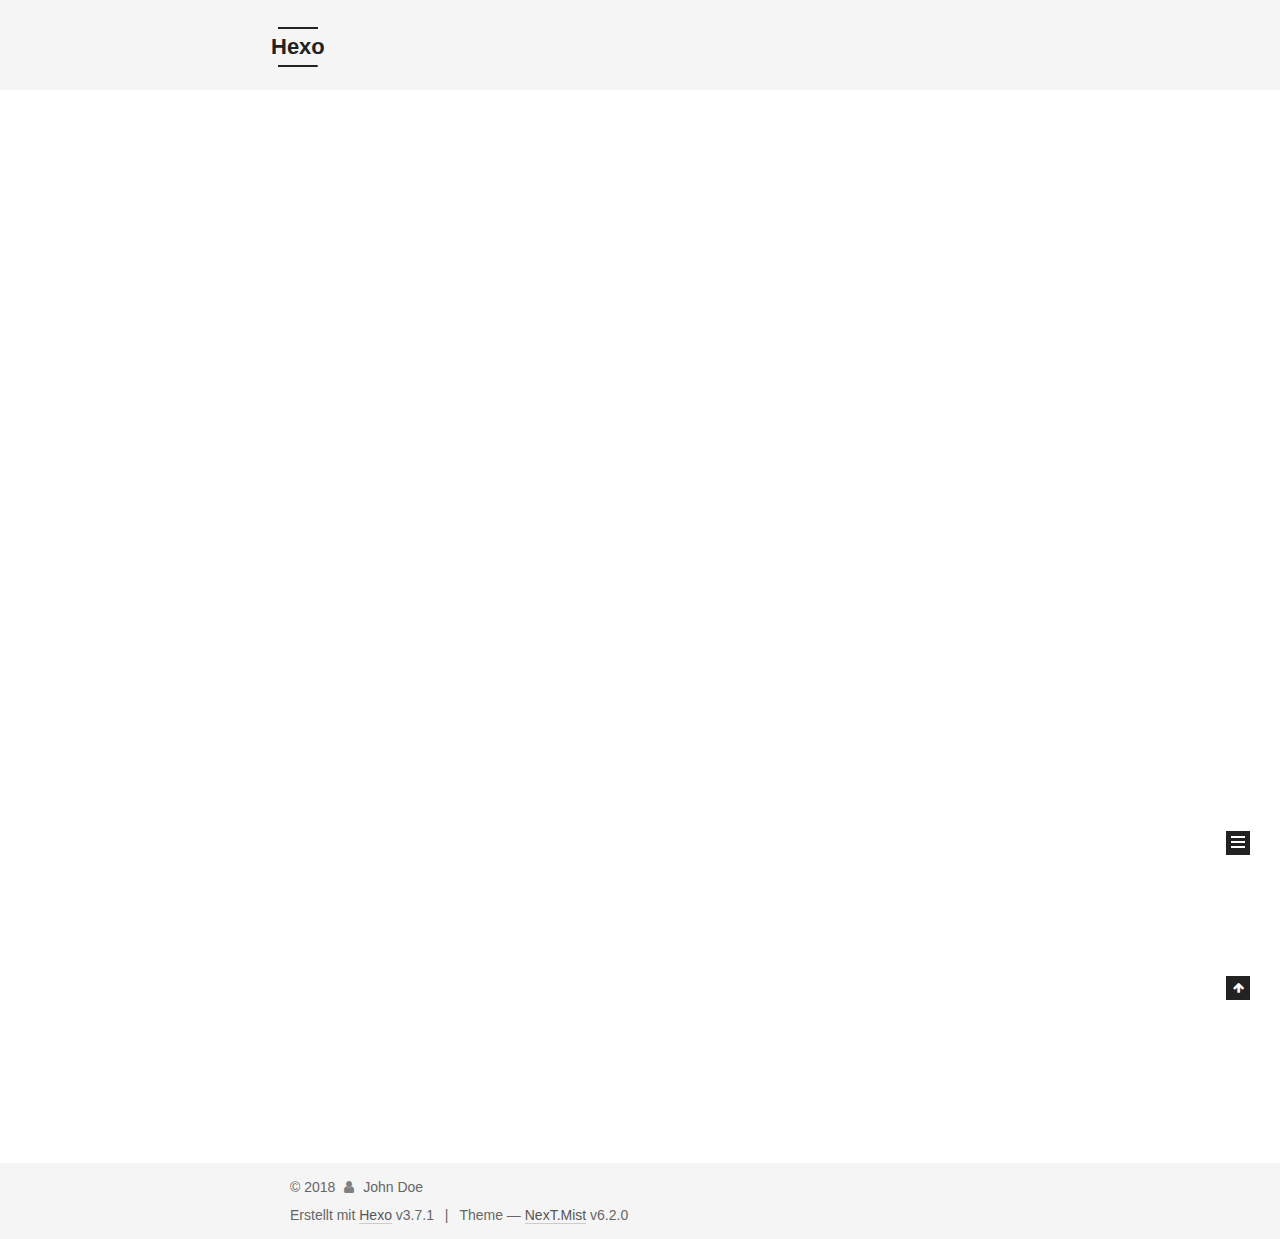
<file: index.html>
<!DOCTYPE html>






  


<html class="theme-next mist use-motion" lang="">
<head>
  <meta charset="UTF-8"/>
<meta http-equiv="X-UA-Compatible" content="IE=edge" />
<meta name="viewport" content="width=device-width, initial-scale=1, maximum-scale=2"/>
<meta name="theme-color" content="#222">












<meta http-equiv="Cache-Control" content="no-transform" />
<meta http-equiv="Cache-Control" content="no-siteapp" />






















<link href="/lib/font-awesome/css/font-awesome.min.css?v=4.6.2" rel="stylesheet" type="text/css" />

<link href="/css/main.css?v=6.2.0" rel="stylesheet" type="text/css" />


  <link rel="apple-touch-icon" sizes="180x180" href="/images/apple-touch-icon-next.png?v=6.2.0">


  <link rel="icon" type="image/png" sizes="32x32" href="/images/favicon-32x32-next.png?v=6.2.0">


  <link rel="icon" type="image/png" sizes="16x16" href="/images/favicon-16x16-next.png?v=6.2.0">


  <link rel="mask-icon" href="/images/logo.svg?v=6.2.0" color="#222">









<script type="text/javascript" id="hexo.configurations">
  var NexT = window.NexT || {};
  var CONFIG = {
    root: '/',
    scheme: 'Mist',
    version: '6.2.0',
    sidebar: {"position":"left","display":"post","offset":12,"b2t":false,"scrollpercent":false,"onmobile":false},
    fancybox: false,
    fastclick: false,
    lazyload: false,
    tabs: true,
    motion: {"enable":true,"async":false,"transition":{"post_block":"fadeIn","post_header":"slideDownIn","post_body":"slideDownIn","coll_header":"slideLeftIn","sidebar":"slideUpIn"}},
    algolia: {
      applicationID: '',
      apiKey: '',
      indexName: '',
      hits: {"per_page":10},
      labels: {"input_placeholder":"Search for Posts","hits_empty":"We didn't find any results for the search: ${query}","hits_stats":"${hits} results found in ${time} ms"}
    }
  };
</script>


  




  <meta property="og:type" content="website">
<meta property="og:title" content="Hexo">
<meta property="og:url" content="http://yoursite.com/index.html">
<meta property="og:site_name" content="Hexo">
<meta property="og:locale" content="default">
<meta name="twitter:card" content="summary">
<meta name="twitter:title" content="Hexo">






  <link rel="canonical" href="http://yoursite.com/"/>



<script type="text/javascript" id="page.configurations">
  CONFIG.page = {
    sidebar: "",
  };
</script>

  <title>Hexo</title>
  









  <noscript>
  <style type="text/css">
    .use-motion .motion-element,
    .use-motion .brand,
    .use-motion .menu-item,
    .sidebar-inner,
    .use-motion .post-block,
    .use-motion .pagination,
    .use-motion .comments,
    .use-motion .post-header,
    .use-motion .post-body,
    .use-motion .collection-title { opacity: initial; }

    .use-motion .logo,
    .use-motion .site-title,
    .use-motion .site-subtitle {
      opacity: initial;
      top: initial;
    }

    .use-motion {
      .logo-line-before i { left: initial; }
      .logo-line-after i { right: initial; }
    }
  </style>
</noscript>

</head>

<body itemscope itemtype="http://schema.org/WebPage" lang="default">

  
  
    
  

  <div class="container sidebar-position-left 
  page-home">
    <div class="headband"></div>

    <header id="header" class="header" itemscope itemtype="http://schema.org/WPHeader">
      <div class="header-inner"><div class="site-brand-wrapper">
  <div class="site-meta ">
    

    <div class="custom-logo-site-title">
      <a href="/" class="brand" rel="start">
        <span class="logo-line-before"><i></i></span>
        <span class="site-title">Hexo</span>
        <span class="logo-line-after"><i></i></span>
      </a>
    </div>
      
        <p class="site-subtitle"></p>
      
  </div>

  <div class="site-nav-toggle">
    <button aria-label="Toggle navigation bar">
      <span class="btn-bar"></span>
      <span class="btn-bar"></span>
      <span class="btn-bar"></span>
    </button>
  </div>
</div>




<nav class="site-nav">
  
    <ul id="menu" class="menu">
      
        
        
        
          
          <li class="menu-item menu-item-home menu-item-active">
    <a href="/" rel="section">
      <i class="menu-item-icon fa fa-fw fa-home"></i> <br />Startseite</a>
  </li>
        
        
        
          
          <li class="menu-item menu-item-archives">
    <a href="/archives/" rel="section">
      <i class="menu-item-icon fa fa-fw fa-archive"></i> <br />Archiv</a>
  </li>

      
      
    </ul>
  

  
    

  

  
</nav>



  



</div>
    </header>

    


    <main id="main" class="main">
      <div class="main-inner">
        <div class="content-wrap">
          
          <div id="content" class="content">
            
  <section id="posts" class="posts-expand">
    
      

  

  
  
  

  

  <article class="post post-type-normal" itemscope itemtype="http://schema.org/Article">
  
  
  
  <div class="post-block">
    <link itemprop="mainEntityOfPage" href="http://yoursite.com/2018/04/25/hello-world/">

    <span hidden itemprop="author" itemscope itemtype="http://schema.org/Person">
      <meta itemprop="name" content="John Doe">
      <meta itemprop="description" content="">
      <meta itemprop="image" content="/images/avatar.gif">
    </span>

    <span hidden itemprop="publisher" itemscope itemtype="http://schema.org/Organization">
      <meta itemprop="name" content="Hexo">
    </span>

    
      <header class="post-header">

        
        
          <h1 class="post-title" itemprop="name headline">
                
                <a class="post-title-link" href="/2018/04/25/hello-world/" itemprop="url">
                  Hello World
                </a>
              
            
          </h1>
        

        <div class="post-meta">
          <span class="post-time">

            
            
            

            
              <span class="post-meta-item-icon">
                <i class="fa fa-calendar-o"></i>
              </span>
              
                <span class="post-meta-item-text">Veröffentlicht am</span>
              

              
                
              

              <time title="Post created: 2018-04-25 00:26:12" itemprop="dateCreated datePublished" datetime="2018-04-25T00:26:12+08:00">2018-04-25</time>
            

            
          </span>

          

          
            
          

          
          

          

          

          

        </div>
      </header>
    

    
    
    
    <div class="post-body" itemprop="articleBody">

      
      

      
        
          
            <p>Welcome to <a href="https://hexo.io/" target="_blank" rel="noopener">Hexo</a>! This is your very first post. Check <a href="https://hexo.io/docs/" target="_blank" rel="noopener">documentation</a> for more info. If you get any problems when using Hexo, you can find the answer in <a href="https://hexo.io/docs/troubleshooting.html" target="_blank" rel="noopener">troubleshooting</a> or you can ask me on <a href="https://github.com/hexojs/hexo/issues" target="_blank" rel="noopener">GitHub</a>.</p>
<h2 id="Quick-Start"><a href="#Quick-Start" class="headerlink" title="Quick Start"></a>Quick Start</h2><h3 id="Create-a-new-post"><a href="#Create-a-new-post" class="headerlink" title="Create a new post"></a>Create a new post</h3><figure class="highlight bash"><table><tr><td class="gutter"><pre><span class="line">1</span><br></pre></td><td class="code"><pre><span class="line">$ hexo new <span class="string">"My New Post"</span></span><br></pre></td></tr></table></figure>
<p>More info: <a href="https://hexo.io/docs/writing.html" target="_blank" rel="noopener">Writing</a></p>
<h3 id="Run-server"><a href="#Run-server" class="headerlink" title="Run server"></a>Run server</h3><figure class="highlight bash"><table><tr><td class="gutter"><pre><span class="line">1</span><br></pre></td><td class="code"><pre><span class="line">$ hexo server</span><br></pre></td></tr></table></figure>
<p>More info: <a href="https://hexo.io/docs/server.html" target="_blank" rel="noopener">Server</a></p>
<h3 id="Generate-static-files"><a href="#Generate-static-files" class="headerlink" title="Generate static files"></a>Generate static files</h3><figure class="highlight bash"><table><tr><td class="gutter"><pre><span class="line">1</span><br></pre></td><td class="code"><pre><span class="line">$ hexo generate</span><br></pre></td></tr></table></figure>
<p>More info: <a href="https://hexo.io/docs/generating.html" target="_blank" rel="noopener">Generating</a></p>
<h3 id="Deploy-to-remote-sites"><a href="#Deploy-to-remote-sites" class="headerlink" title="Deploy to remote sites"></a>Deploy to remote sites</h3><figure class="highlight bash"><table><tr><td class="gutter"><pre><span class="line">1</span><br></pre></td><td class="code"><pre><span class="line">$ hexo deploy</span><br></pre></td></tr></table></figure>
<p>More info: <a href="https://hexo.io/docs/deployment.html" target="_blank" rel="noopener">Deployment</a></p>

          
        
      
    </div>

    

    
    
    

    

    

    

    <footer class="post-footer">
      

      

      

      
      
        <div class="post-eof"></div>
      
    </footer>
  </div>
  
  
  
  </article>


    
  </section>

  


          </div>
          

        </div>
        
          
  
  <div class="sidebar-toggle">
    <div class="sidebar-toggle-line-wrap">
      <span class="sidebar-toggle-line sidebar-toggle-line-first"></span>
      <span class="sidebar-toggle-line sidebar-toggle-line-middle"></span>
      <span class="sidebar-toggle-line sidebar-toggle-line-last"></span>
    </div>
  </div>

  <aside id="sidebar" class="sidebar">
    
    <div class="sidebar-inner">

      

      

      <section class="site-overview-wrap sidebar-panel sidebar-panel-active">
        <div class="site-overview">
          <div class="site-author motion-element" itemprop="author" itemscope itemtype="http://schema.org/Person">
            
              <p class="site-author-name" itemprop="name">John Doe</p>
              <p class="site-description motion-element" itemprop="description"></p>
          </div>

          
            <nav class="site-state motion-element">
              
                <div class="site-state-item site-state-posts">
                
                  <a href="/archives/">
                
                    <span class="site-state-item-count">1</span>
                    <span class="site-state-item-name">Artikel</span>
                  </a>
                </div>
              

              

              
            </nav>
          

          

          

          
          

          
          

          
            
          
          

        </div>
      </section>

      

      

    </div>
  </aside>


        
      </div>
    </main>

    <footer id="footer" class="footer">
      <div class="footer-inner">
        <div class="copyright">&copy; <span itemprop="copyrightYear">2018</span>
  <span class="with-love" id="animate">
    <i class="fa fa-user"></i>
  </span>
  <span class="author" itemprop="copyrightHolder">John Doe</span>

  

  
</div>




  <div class="powered-by">Erstellt mit  <a class="theme-link" target="_blank" href="https://hexo.io">Hexo</a> v3.7.1</div>



  <span class="post-meta-divider">|</span>



  <div class="theme-info">Theme &mdash; <a class="theme-link" target="_blank" href="https://github.com/theme-next/hexo-theme-next">NexT.Mist</a> v6.2.0</div>




        








        
      </div>
    </footer>

    
      <div class="back-to-top">
        <i class="fa fa-arrow-up"></i>
        
      </div>
    

    

  </div>

  

<script type="text/javascript">
  if (Object.prototype.toString.call(window.Promise) !== '[object Function]') {
    window.Promise = null;
  }
</script>


























  
  
    <script type="text/javascript" src="/lib/jquery/index.js?v=2.1.3"></script>
  

  
  
    <script type="text/javascript" src="/lib/velocity/velocity.min.js?v=1.2.1"></script>
  

  
  
    <script type="text/javascript" src="/lib/velocity/velocity.ui.min.js?v=1.2.1"></script>
  


  


  <script type="text/javascript" src="/js/src/utils.js?v=6.2.0"></script>

  <script type="text/javascript" src="/js/src/motion.js?v=6.2.0"></script>



  
  

  

  


  <script type="text/javascript" src="/js/src/bootstrap.js?v=6.2.0"></script>



  



	





  





  










  





  

  

  

  

  
  

  

  

  

  

  

</body>
</html>
</file>
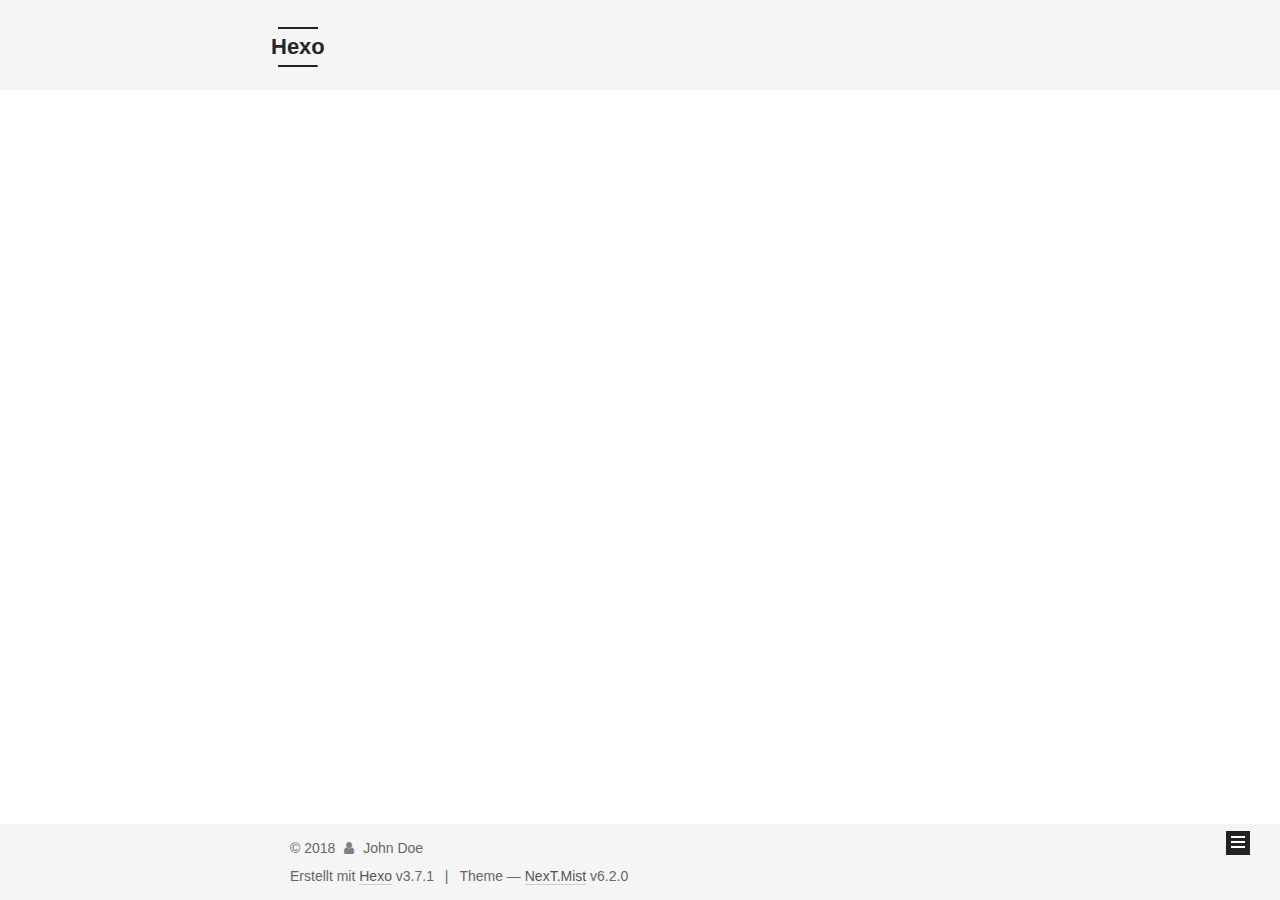
<file: archives/index.html>
<!DOCTYPE html>






  


<html class="theme-next mist use-motion" lang="">
<head>
  <meta charset="UTF-8"/>
<meta http-equiv="X-UA-Compatible" content="IE=edge" />
<meta name="viewport" content="width=device-width, initial-scale=1, maximum-scale=2"/>
<meta name="theme-color" content="#222">












<meta http-equiv="Cache-Control" content="no-transform" />
<meta http-equiv="Cache-Control" content="no-siteapp" />






















<link href="/lib/font-awesome/css/font-awesome.min.css?v=4.6.2" rel="stylesheet" type="text/css" />

<link href="/css/main.css?v=6.2.0" rel="stylesheet" type="text/css" />


  <link rel="apple-touch-icon" sizes="180x180" href="/images/apple-touch-icon-next.png?v=6.2.0">


  <link rel="icon" type="image/png" sizes="32x32" href="/images/favicon-32x32-next.png?v=6.2.0">


  <link rel="icon" type="image/png" sizes="16x16" href="/images/favicon-16x16-next.png?v=6.2.0">


  <link rel="mask-icon" href="/images/logo.svg?v=6.2.0" color="#222">









<script type="text/javascript" id="hexo.configurations">
  var NexT = window.NexT || {};
  var CONFIG = {
    root: '/',
    scheme: 'Mist',
    version: '6.2.0',
    sidebar: {"position":"left","display":"post","offset":12,"b2t":false,"scrollpercent":false,"onmobile":false},
    fancybox: false,
    fastclick: false,
    lazyload: false,
    tabs: true,
    motion: {"enable":true,"async":false,"transition":{"post_block":"fadeIn","post_header":"slideDownIn","post_body":"slideDownIn","coll_header":"slideLeftIn","sidebar":"slideUpIn"}},
    algolia: {
      applicationID: '',
      apiKey: '',
      indexName: '',
      hits: {"per_page":10},
      labels: {"input_placeholder":"Search for Posts","hits_empty":"We didn't find any results for the search: ${query}","hits_stats":"${hits} results found in ${time} ms"}
    }
  };
</script>


  




  <meta property="og:type" content="website">
<meta property="og:title" content="Hexo">
<meta property="og:url" content="http://yoursite.com/archives/index.html">
<meta property="og:site_name" content="Hexo">
<meta property="og:locale" content="default">
<meta name="twitter:card" content="summary">
<meta name="twitter:title" content="Hexo">






  <link rel="canonical" href="http://yoursite.com/archives/"/>



<script type="text/javascript" id="page.configurations">
  CONFIG.page = {
    sidebar: "",
  };
</script>

  <title>Archiv | Hexo</title>
  









  <noscript>
  <style type="text/css">
    .use-motion .motion-element,
    .use-motion .brand,
    .use-motion .menu-item,
    .sidebar-inner,
    .use-motion .post-block,
    .use-motion .pagination,
    .use-motion .comments,
    .use-motion .post-header,
    .use-motion .post-body,
    .use-motion .collection-title { opacity: initial; }

    .use-motion .logo,
    .use-motion .site-title,
    .use-motion .site-subtitle {
      opacity: initial;
      top: initial;
    }

    .use-motion {
      .logo-line-before i { left: initial; }
      .logo-line-after i { right: initial; }
    }
  </style>
</noscript>

</head>

<body itemscope itemtype="http://schema.org/WebPage" lang="default">

  
  
    
  

  <div class="container sidebar-position-left page-archive">
    <div class="headband"></div>

    <header id="header" class="header" itemscope itemtype="http://schema.org/WPHeader">
      <div class="header-inner"><div class="site-brand-wrapper">
  <div class="site-meta ">
    

    <div class="custom-logo-site-title">
      <a href="/" class="brand" rel="start">
        <span class="logo-line-before"><i></i></span>
        <span class="site-title">Hexo</span>
        <span class="logo-line-after"><i></i></span>
      </a>
    </div>
      
        <p class="site-subtitle"></p>
      
  </div>

  <div class="site-nav-toggle">
    <button aria-label="Toggle navigation bar">
      <span class="btn-bar"></span>
      <span class="btn-bar"></span>
      <span class="btn-bar"></span>
    </button>
  </div>
</div>




<nav class="site-nav">
  
    <ul id="menu" class="menu">
      
        
        
        
          
          <li class="menu-item menu-item-home">
    <a href="/" rel="section">
      <i class="menu-item-icon fa fa-fw fa-home"></i> <br />Startseite</a>
  </li>
        
        
        
          
          <li class="menu-item menu-item-archives menu-item-active">
    <a href="/archives/" rel="section">
      <i class="menu-item-icon fa fa-fw fa-archive"></i> <br />Archiv</a>
  </li>

      
      
    </ul>
  

  
    

    
    
      
      
    
      
      
    
    

  


  

  
</nav>



  



</div>
    </header>

    


    <main id="main" class="main">
      <div class="main-inner">
        <div class="content-wrap">
          
          <div id="content" class="content">
            

  
  
  
  <div class="post-block archive">
    <div id="posts" class="posts-collapse">
      <span class="archive-move-on"></span>

      
      <span class="archive-page-counter">
        
        
        
          
        
        Öhm..! Ein Artikel. Bleib dran.
      </span>
      

      

        
        
        

        
          
          <div class="collection-title">
            <h1 class="archive-year" id="archive-year-2018">2018</h1>
          </div>
        
        

        

  <article class="post post-type-normal" itemscope itemtype="http://schema.org/Article">
    <header class="post-header">

      <h2 class="post-title">
        
            <a class="post-title-link" href="/2018/04/25/hello-world/" itemprop="url">
              
                <span itemprop="name">Hello World</span>
              
            </a>
        
      </h2>

      <div class="post-meta">
        <time class="post-time" itemprop="dateCreated"
              datetime="2018-04-25T00:26:12+08:00"
              content="2018-04-25" >
          04-25
        </time>
      </div>

    </header>
  </article>



      

    </div>
  </div>
  
  
  

  



          </div>
          

        </div>
        
          
  
  <div class="sidebar-toggle">
    <div class="sidebar-toggle-line-wrap">
      <span class="sidebar-toggle-line sidebar-toggle-line-first"></span>
      <span class="sidebar-toggle-line sidebar-toggle-line-middle"></span>
      <span class="sidebar-toggle-line sidebar-toggle-line-last"></span>
    </div>
  </div>

  <aside id="sidebar" class="sidebar">
    
    <div class="sidebar-inner">

      

      

      <section class="site-overview-wrap sidebar-panel sidebar-panel-active">
        <div class="site-overview">
          <div class="site-author motion-element" itemprop="author" itemscope itemtype="http://schema.org/Person">
            
              <p class="site-author-name" itemprop="name">John Doe</p>
              <p class="site-description motion-element" itemprop="description"></p>
          </div>

          
            <nav class="site-state motion-element">
              
                <div class="site-state-item site-state-posts">
                
                  <a href="/archives/">
                
                    <span class="site-state-item-count">1</span>
                    <span class="site-state-item-name">Artikel</span>
                  </a>
                </div>
              

              

              
            </nav>
          

          

          

          
          

          
          

          
            
          
          

        </div>
      </section>

      

      

    </div>
  </aside>


        
      </div>
    </main>

    <footer id="footer" class="footer">
      <div class="footer-inner">
        <div class="copyright">&copy; <span itemprop="copyrightYear">2018</span>
  <span class="with-love" id="animate">
    <i class="fa fa-user"></i>
  </span>
  <span class="author" itemprop="copyrightHolder">John Doe</span>

  

  
</div>




  <div class="powered-by">Erstellt mit  <a class="theme-link" target="_blank" href="https://hexo.io">Hexo</a> v3.7.1</div>



  <span class="post-meta-divider">|</span>



  <div class="theme-info">Theme &mdash; <a class="theme-link" target="_blank" href="https://github.com/theme-next/hexo-theme-next">NexT.Mist</a> v6.2.0</div>




        








        
      </div>
    </footer>

    
      <div class="back-to-top">
        <i class="fa fa-arrow-up"></i>
        
      </div>
    

    

  </div>

  

<script type="text/javascript">
  if (Object.prototype.toString.call(window.Promise) !== '[object Function]') {
    window.Promise = null;
  }
</script>


























  
  
    <script type="text/javascript" src="/lib/jquery/index.js?v=2.1.3"></script>
  

  
  
    <script type="text/javascript" src="/lib/velocity/velocity.min.js?v=1.2.1"></script>
  

  
  
    <script type="text/javascript" src="/lib/velocity/velocity.ui.min.js?v=1.2.1"></script>
  


  


  <script type="text/javascript" src="/js/src/utils.js?v=6.2.0"></script>

  <script type="text/javascript" src="/js/src/motion.js?v=6.2.0"></script>



  
  

  

  


  <script type="text/javascript" src="/js/src/bootstrap.js?v=6.2.0"></script>



  



	





  





  










  





  

  

  

  

  
  

  

  

  

  

  

</body>
</html>
</file>
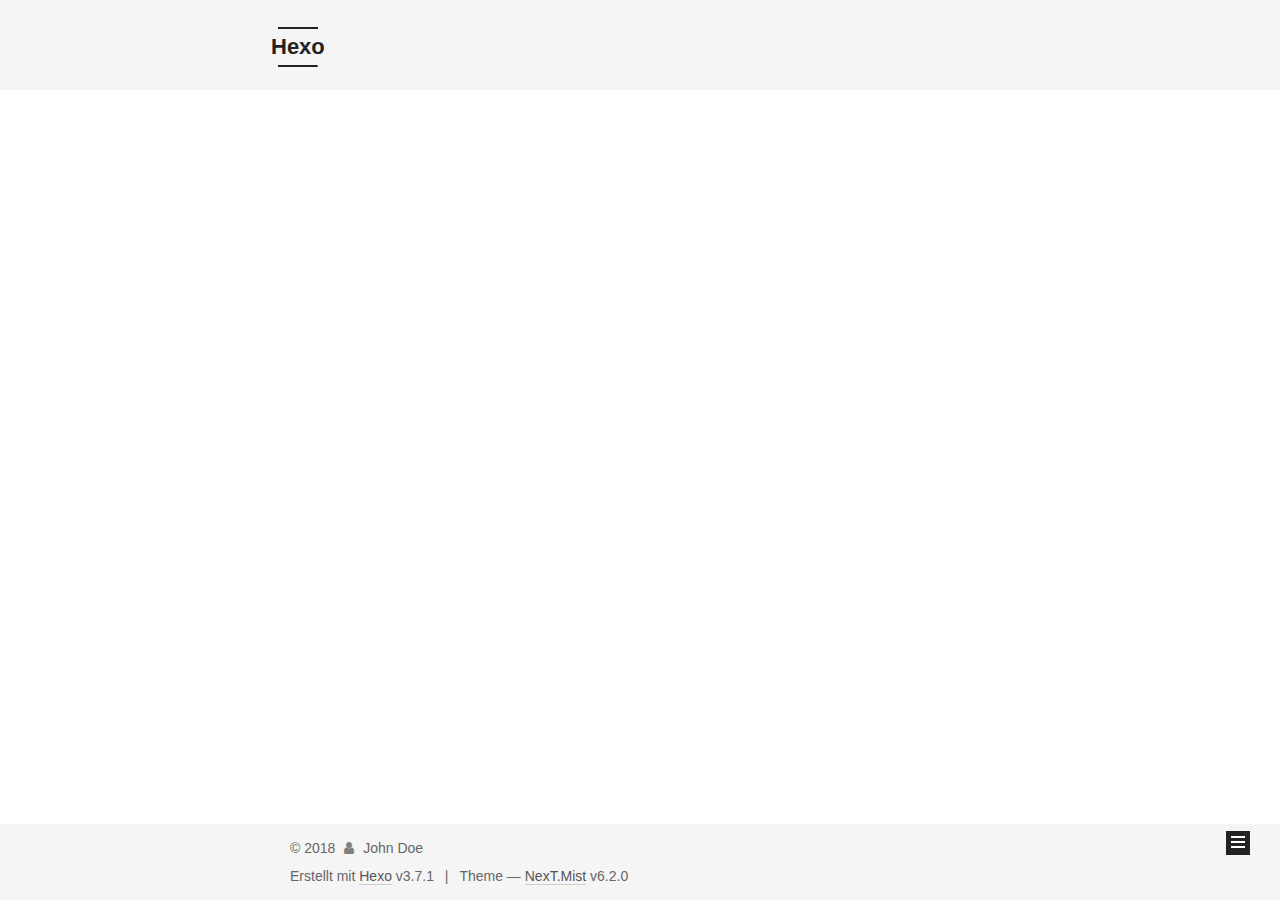
<file: archives/2018/index.html>
<!DOCTYPE html>






  


<html class="theme-next mist use-motion" lang="">
<head>
  <meta charset="UTF-8"/>
<meta http-equiv="X-UA-Compatible" content="IE=edge" />
<meta name="viewport" content="width=device-width, initial-scale=1, maximum-scale=2"/>
<meta name="theme-color" content="#222">












<meta http-equiv="Cache-Control" content="no-transform" />
<meta http-equiv="Cache-Control" content="no-siteapp" />






















<link href="/lib/font-awesome/css/font-awesome.min.css?v=4.6.2" rel="stylesheet" type="text/css" />

<link href="/css/main.css?v=6.2.0" rel="stylesheet" type="text/css" />


  <link rel="apple-touch-icon" sizes="180x180" href="/images/apple-touch-icon-next.png?v=6.2.0">


  <link rel="icon" type="image/png" sizes="32x32" href="/images/favicon-32x32-next.png?v=6.2.0">


  <link rel="icon" type="image/png" sizes="16x16" href="/images/favicon-16x16-next.png?v=6.2.0">


  <link rel="mask-icon" href="/images/logo.svg?v=6.2.0" color="#222">









<script type="text/javascript" id="hexo.configurations">
  var NexT = window.NexT || {};
  var CONFIG = {
    root: '/',
    scheme: 'Mist',
    version: '6.2.0',
    sidebar: {"position":"left","display":"post","offset":12,"b2t":false,"scrollpercent":false,"onmobile":false},
    fancybox: false,
    fastclick: false,
    lazyload: false,
    tabs: true,
    motion: {"enable":true,"async":false,"transition":{"post_block":"fadeIn","post_header":"slideDownIn","post_body":"slideDownIn","coll_header":"slideLeftIn","sidebar":"slideUpIn"}},
    algolia: {
      applicationID: '',
      apiKey: '',
      indexName: '',
      hits: {"per_page":10},
      labels: {"input_placeholder":"Search for Posts","hits_empty":"We didn't find any results for the search: ${query}","hits_stats":"${hits} results found in ${time} ms"}
    }
  };
</script>


  




  <meta property="og:type" content="website">
<meta property="og:title" content="Hexo">
<meta property="og:url" content="http://yoursite.com/archives/2018/index.html">
<meta property="og:site_name" content="Hexo">
<meta property="og:locale" content="default">
<meta name="twitter:card" content="summary">
<meta name="twitter:title" content="Hexo">






  <link rel="canonical" href="http://yoursite.com/archives/2018/"/>



<script type="text/javascript" id="page.configurations">
  CONFIG.page = {
    sidebar: "",
  };
</script>

  <title>Archiv | Hexo</title>
  









  <noscript>
  <style type="text/css">
    .use-motion .motion-element,
    .use-motion .brand,
    .use-motion .menu-item,
    .sidebar-inner,
    .use-motion .post-block,
    .use-motion .pagination,
    .use-motion .comments,
    .use-motion .post-header,
    .use-motion .post-body,
    .use-motion .collection-title { opacity: initial; }

    .use-motion .logo,
    .use-motion .site-title,
    .use-motion .site-subtitle {
      opacity: initial;
      top: initial;
    }

    .use-motion {
      .logo-line-before i { left: initial; }
      .logo-line-after i { right: initial; }
    }
  </style>
</noscript>

</head>

<body itemscope itemtype="http://schema.org/WebPage" lang="default">

  
  
    
  

  <div class="container sidebar-position-left page-archive">
    <div class="headband"></div>

    <header id="header" class="header" itemscope itemtype="http://schema.org/WPHeader">
      <div class="header-inner"><div class="site-brand-wrapper">
  <div class="site-meta ">
    

    <div class="custom-logo-site-title">
      <a href="/" class="brand" rel="start">
        <span class="logo-line-before"><i></i></span>
        <span class="site-title">Hexo</span>
        <span class="logo-line-after"><i></i></span>
      </a>
    </div>
      
        <p class="site-subtitle"></p>
      
  </div>

  <div class="site-nav-toggle">
    <button aria-label="Toggle navigation bar">
      <span class="btn-bar"></span>
      <span class="btn-bar"></span>
      <span class="btn-bar"></span>
    </button>
  </div>
</div>




<nav class="site-nav">
  
    <ul id="menu" class="menu">
      
        
        
        
          
          <li class="menu-item menu-item-home">
    <a href="/" rel="section">
      <i class="menu-item-icon fa fa-fw fa-home"></i> <br />Startseite</a>
  </li>
        
        
        
          
          <li class="menu-item menu-item-archives menu-item-active">
    <a href="/archives/" rel="section">
      <i class="menu-item-icon fa fa-fw fa-archive"></i> <br />Archiv</a>
  </li>

      
      
    </ul>
  

  
    

    
    
      
      
    
      
      
    
    

  


  

  
</nav>



  



</div>
    </header>

    


    <main id="main" class="main">
      <div class="main-inner">
        <div class="content-wrap">
          
          <div id="content" class="content">
            

  
  
  
  <div class="post-block archive">
    <div id="posts" class="posts-collapse">
      <span class="archive-move-on"></span>

      
      <span class="archive-page-counter">
        
        
        
          
        
        Öhm..! Ein Artikel. Bleib dran.
      </span>
      

      

        
        
        

        
          
          <div class="collection-title">
            <h1 class="archive-year" id="archive-year-2018">2018</h1>
          </div>
        
        

        

  <article class="post post-type-normal" itemscope itemtype="http://schema.org/Article">
    <header class="post-header">

      <h2 class="post-title">
        
            <a class="post-title-link" href="/2018/04/25/hello-world/" itemprop="url">
              
                <span itemprop="name">Hello World</span>
              
            </a>
        
      </h2>

      <div class="post-meta">
        <time class="post-time" itemprop="dateCreated"
              datetime="2018-04-25T00:26:12+08:00"
              content="2018-04-25" >
          04-25
        </time>
      </div>

    </header>
  </article>



      

    </div>
  </div>
  
  
  

  



          </div>
          

        </div>
        
          
  
  <div class="sidebar-toggle">
    <div class="sidebar-toggle-line-wrap">
      <span class="sidebar-toggle-line sidebar-toggle-line-first"></span>
      <span class="sidebar-toggle-line sidebar-toggle-line-middle"></span>
      <span class="sidebar-toggle-line sidebar-toggle-line-last"></span>
    </div>
  </div>

  <aside id="sidebar" class="sidebar">
    
    <div class="sidebar-inner">

      

      

      <section class="site-overview-wrap sidebar-panel sidebar-panel-active">
        <div class="site-overview">
          <div class="site-author motion-element" itemprop="author" itemscope itemtype="http://schema.org/Person">
            
              <p class="site-author-name" itemprop="name">John Doe</p>
              <p class="site-description motion-element" itemprop="description"></p>
          </div>

          
            <nav class="site-state motion-element">
              
                <div class="site-state-item site-state-posts">
                
                  <a href="/archives/">
                
                    <span class="site-state-item-count">1</span>
                    <span class="site-state-item-name">Artikel</span>
                  </a>
                </div>
              

              

              
            </nav>
          

          

          

          
          

          
          

          
            
          
          

        </div>
      </section>

      

      

    </div>
  </aside>


        
      </div>
    </main>

    <footer id="footer" class="footer">
      <div class="footer-inner">
        <div class="copyright">&copy; <span itemprop="copyrightYear">2018</span>
  <span class="with-love" id="animate">
    <i class="fa fa-user"></i>
  </span>
  <span class="author" itemprop="copyrightHolder">John Doe</span>

  

  
</div>




  <div class="powered-by">Erstellt mit  <a class="theme-link" target="_blank" href="https://hexo.io">Hexo</a> v3.7.1</div>



  <span class="post-meta-divider">|</span>



  <div class="theme-info">Theme &mdash; <a class="theme-link" target="_blank" href="https://github.com/theme-next/hexo-theme-next">NexT.Mist</a> v6.2.0</div>




        








        
      </div>
    </footer>

    
      <div class="back-to-top">
        <i class="fa fa-arrow-up"></i>
        
      </div>
    

    

  </div>

  

<script type="text/javascript">
  if (Object.prototype.toString.call(window.Promise) !== '[object Function]') {
    window.Promise = null;
  }
</script>


























  
  
    <script type="text/javascript" src="/lib/jquery/index.js?v=2.1.3"></script>
  

  
  
    <script type="text/javascript" src="/lib/velocity/velocity.min.js?v=1.2.1"></script>
  

  
  
    <script type="text/javascript" src="/lib/velocity/velocity.ui.min.js?v=1.2.1"></script>
  


  


  <script type="text/javascript" src="/js/src/utils.js?v=6.2.0"></script>

  <script type="text/javascript" src="/js/src/motion.js?v=6.2.0"></script>



  
  

  

  


  <script type="text/javascript" src="/js/src/bootstrap.js?v=6.2.0"></script>



  



	





  





  










  





  

  

  

  

  
  

  

  

  

  

  

</body>
</html>
</file>
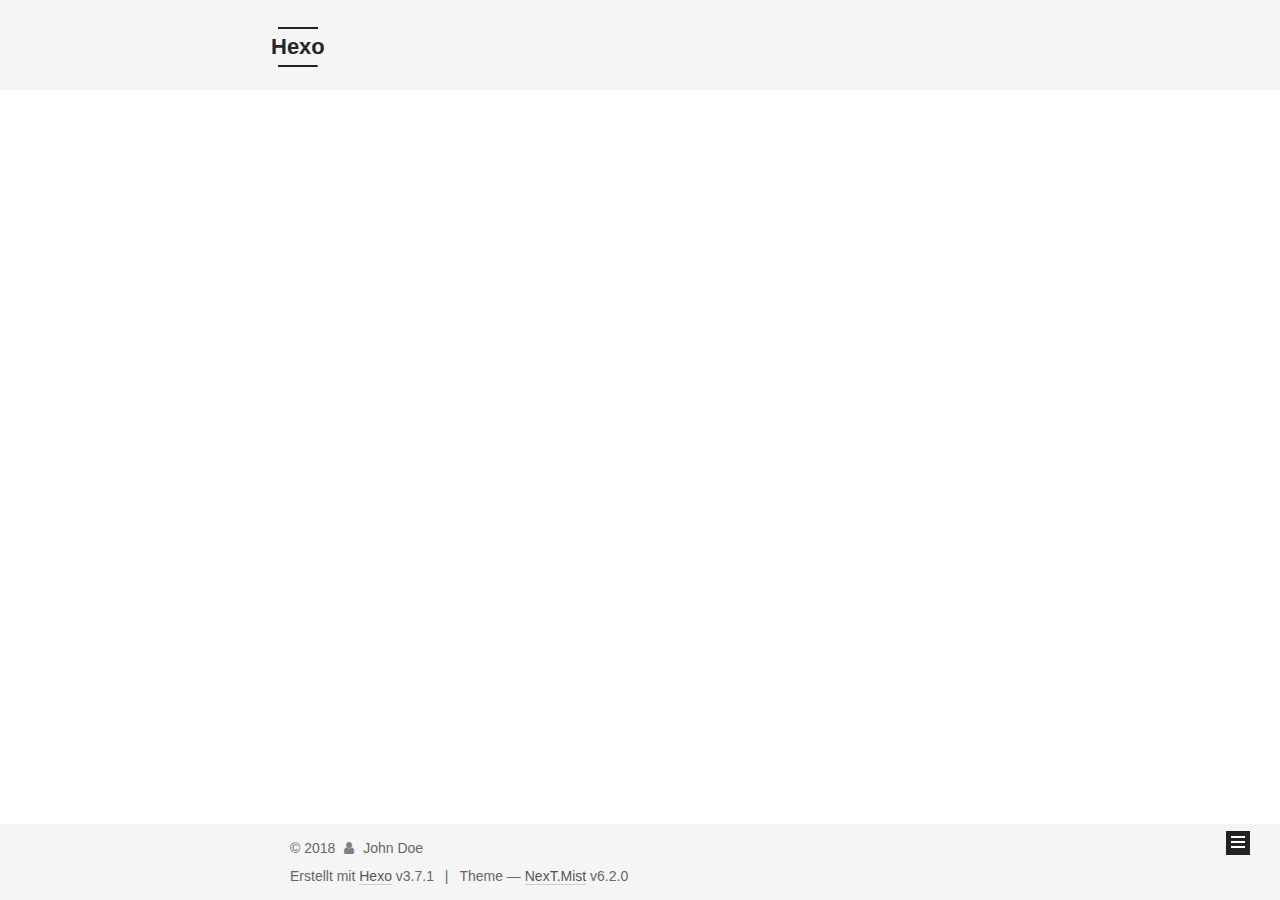
<file: archives/2018/04/index.html>
<!DOCTYPE html>






  


<html class="theme-next mist use-motion" lang="">
<head>
  <meta charset="UTF-8"/>
<meta http-equiv="X-UA-Compatible" content="IE=edge" />
<meta name="viewport" content="width=device-width, initial-scale=1, maximum-scale=2"/>
<meta name="theme-color" content="#222">












<meta http-equiv="Cache-Control" content="no-transform" />
<meta http-equiv="Cache-Control" content="no-siteapp" />






















<link href="/lib/font-awesome/css/font-awesome.min.css?v=4.6.2" rel="stylesheet" type="text/css" />

<link href="/css/main.css?v=6.2.0" rel="stylesheet" type="text/css" />


  <link rel="apple-touch-icon" sizes="180x180" href="/images/apple-touch-icon-next.png?v=6.2.0">


  <link rel="icon" type="image/png" sizes="32x32" href="/images/favicon-32x32-next.png?v=6.2.0">


  <link rel="icon" type="image/png" sizes="16x16" href="/images/favicon-16x16-next.png?v=6.2.0">


  <link rel="mask-icon" href="/images/logo.svg?v=6.2.0" color="#222">









<script type="text/javascript" id="hexo.configurations">
  var NexT = window.NexT || {};
  var CONFIG = {
    root: '/',
    scheme: 'Mist',
    version: '6.2.0',
    sidebar: {"position":"left","display":"post","offset":12,"b2t":false,"scrollpercent":false,"onmobile":false},
    fancybox: false,
    fastclick: false,
    lazyload: false,
    tabs: true,
    motion: {"enable":true,"async":false,"transition":{"post_block":"fadeIn","post_header":"slideDownIn","post_body":"slideDownIn","coll_header":"slideLeftIn","sidebar":"slideUpIn"}},
    algolia: {
      applicationID: '',
      apiKey: '',
      indexName: '',
      hits: {"per_page":10},
      labels: {"input_placeholder":"Search for Posts","hits_empty":"We didn't find any results for the search: ${query}","hits_stats":"${hits} results found in ${time} ms"}
    }
  };
</script>


  




  <meta property="og:type" content="website">
<meta property="og:title" content="Hexo">
<meta property="og:url" content="http://yoursite.com/archives/2018/04/index.html">
<meta property="og:site_name" content="Hexo">
<meta property="og:locale" content="default">
<meta name="twitter:card" content="summary">
<meta name="twitter:title" content="Hexo">






  <link rel="canonical" href="http://yoursite.com/archives/2018/04/"/>



<script type="text/javascript" id="page.configurations">
  CONFIG.page = {
    sidebar: "",
  };
</script>

  <title>Archiv | Hexo</title>
  









  <noscript>
  <style type="text/css">
    .use-motion .motion-element,
    .use-motion .brand,
    .use-motion .menu-item,
    .sidebar-inner,
    .use-motion .post-block,
    .use-motion .pagination,
    .use-motion .comments,
    .use-motion .post-header,
    .use-motion .post-body,
    .use-motion .collection-title { opacity: initial; }

    .use-motion .logo,
    .use-motion .site-title,
    .use-motion .site-subtitle {
      opacity: initial;
      top: initial;
    }

    .use-motion {
      .logo-line-before i { left: initial; }
      .logo-line-after i { right: initial; }
    }
  </style>
</noscript>

</head>

<body itemscope itemtype="http://schema.org/WebPage" lang="default">

  
  
    
  

  <div class="container sidebar-position-left page-archive">
    <div class="headband"></div>

    <header id="header" class="header" itemscope itemtype="http://schema.org/WPHeader">
      <div class="header-inner"><div class="site-brand-wrapper">
  <div class="site-meta ">
    

    <div class="custom-logo-site-title">
      <a href="/" class="brand" rel="start">
        <span class="logo-line-before"><i></i></span>
        <span class="site-title">Hexo</span>
        <span class="logo-line-after"><i></i></span>
      </a>
    </div>
      
        <p class="site-subtitle"></p>
      
  </div>

  <div class="site-nav-toggle">
    <button aria-label="Toggle navigation bar">
      <span class="btn-bar"></span>
      <span class="btn-bar"></span>
      <span class="btn-bar"></span>
    </button>
  </div>
</div>




<nav class="site-nav">
  
    <ul id="menu" class="menu">
      
        
        
        
          
          <li class="menu-item menu-item-home">
    <a href="/" rel="section">
      <i class="menu-item-icon fa fa-fw fa-home"></i> <br />Startseite</a>
  </li>
        
        
        
          
          <li class="menu-item menu-item-archives menu-item-active">
    <a href="/archives/" rel="section">
      <i class="menu-item-icon fa fa-fw fa-archive"></i> <br />Archiv</a>
  </li>

      
      
    </ul>
  

  
    

    
    
      
      
    
      
      
    
    

  


  

  
</nav>



  



</div>
    </header>

    


    <main id="main" class="main">
      <div class="main-inner">
        <div class="content-wrap">
          
          <div id="content" class="content">
            

  
  
  
  <div class="post-block archive">
    <div id="posts" class="posts-collapse">
      <span class="archive-move-on"></span>

      
      <span class="archive-page-counter">
        
        
        
          
        
        Öhm..! Ein Artikel. Bleib dran.
      </span>
      

      

        
        
        

        
          
          <div class="collection-title">
            <h1 class="archive-year" id="archive-year-2018">2018</h1>
          </div>
        
        

        

  <article class="post post-type-normal" itemscope itemtype="http://schema.org/Article">
    <header class="post-header">

      <h2 class="post-title">
        
            <a class="post-title-link" href="/2018/04/25/hello-world/" itemprop="url">
              
                <span itemprop="name">Hello World</span>
              
            </a>
        
      </h2>

      <div class="post-meta">
        <time class="post-time" itemprop="dateCreated"
              datetime="2018-04-25T00:26:12+08:00"
              content="2018-04-25" >
          04-25
        </time>
      </div>

    </header>
  </article>



      

    </div>
  </div>
  
  
  

  



          </div>
          

        </div>
        
          
  
  <div class="sidebar-toggle">
    <div class="sidebar-toggle-line-wrap">
      <span class="sidebar-toggle-line sidebar-toggle-line-first"></span>
      <span class="sidebar-toggle-line sidebar-toggle-line-middle"></span>
      <span class="sidebar-toggle-line sidebar-toggle-line-last"></span>
    </div>
  </div>

  <aside id="sidebar" class="sidebar">
    
    <div class="sidebar-inner">

      

      

      <section class="site-overview-wrap sidebar-panel sidebar-panel-active">
        <div class="site-overview">
          <div class="site-author motion-element" itemprop="author" itemscope itemtype="http://schema.org/Person">
            
              <p class="site-author-name" itemprop="name">John Doe</p>
              <p class="site-description motion-element" itemprop="description"></p>
          </div>

          
            <nav class="site-state motion-element">
              
                <div class="site-state-item site-state-posts">
                
                  <a href="/archives/">
                
                    <span class="site-state-item-count">1</span>
                    <span class="site-state-item-name">Artikel</span>
                  </a>
                </div>
              

              

              
            </nav>
          

          

          

          
          

          
          

          
            
          
          

        </div>
      </section>

      

      

    </div>
  </aside>


        
      </div>
    </main>

    <footer id="footer" class="footer">
      <div class="footer-inner">
        <div class="copyright">&copy; <span itemprop="copyrightYear">2018</span>
  <span class="with-love" id="animate">
    <i class="fa fa-user"></i>
  </span>
  <span class="author" itemprop="copyrightHolder">John Doe</span>

  

  
</div>




  <div class="powered-by">Erstellt mit  <a class="theme-link" target="_blank" href="https://hexo.io">Hexo</a> v3.7.1</div>



  <span class="post-meta-divider">|</span>



  <div class="theme-info">Theme &mdash; <a class="theme-link" target="_blank" href="https://github.com/theme-next/hexo-theme-next">NexT.Mist</a> v6.2.0</div>




        








        
      </div>
    </footer>

    
      <div class="back-to-top">
        <i class="fa fa-arrow-up"></i>
        
      </div>
    

    

  </div>

  

<script type="text/javascript">
  if (Object.prototype.toString.call(window.Promise) !== '[object Function]') {
    window.Promise = null;
  }
</script>


























  
  
    <script type="text/javascript" src="/lib/jquery/index.js?v=2.1.3"></script>
  

  
  
    <script type="text/javascript" src="/lib/velocity/velocity.min.js?v=1.2.1"></script>
  

  
  
    <script type="text/javascript" src="/lib/velocity/velocity.ui.min.js?v=1.2.1"></script>
  


  


  <script type="text/javascript" src="/js/src/utils.js?v=6.2.0"></script>

  <script type="text/javascript" src="/js/src/motion.js?v=6.2.0"></script>



  
  

  

  


  <script type="text/javascript" src="/js/src/bootstrap.js?v=6.2.0"></script>



  



	





  





  










  





  

  

  

  

  
  

  

  

  

  

  

</body>
</html>
</file>
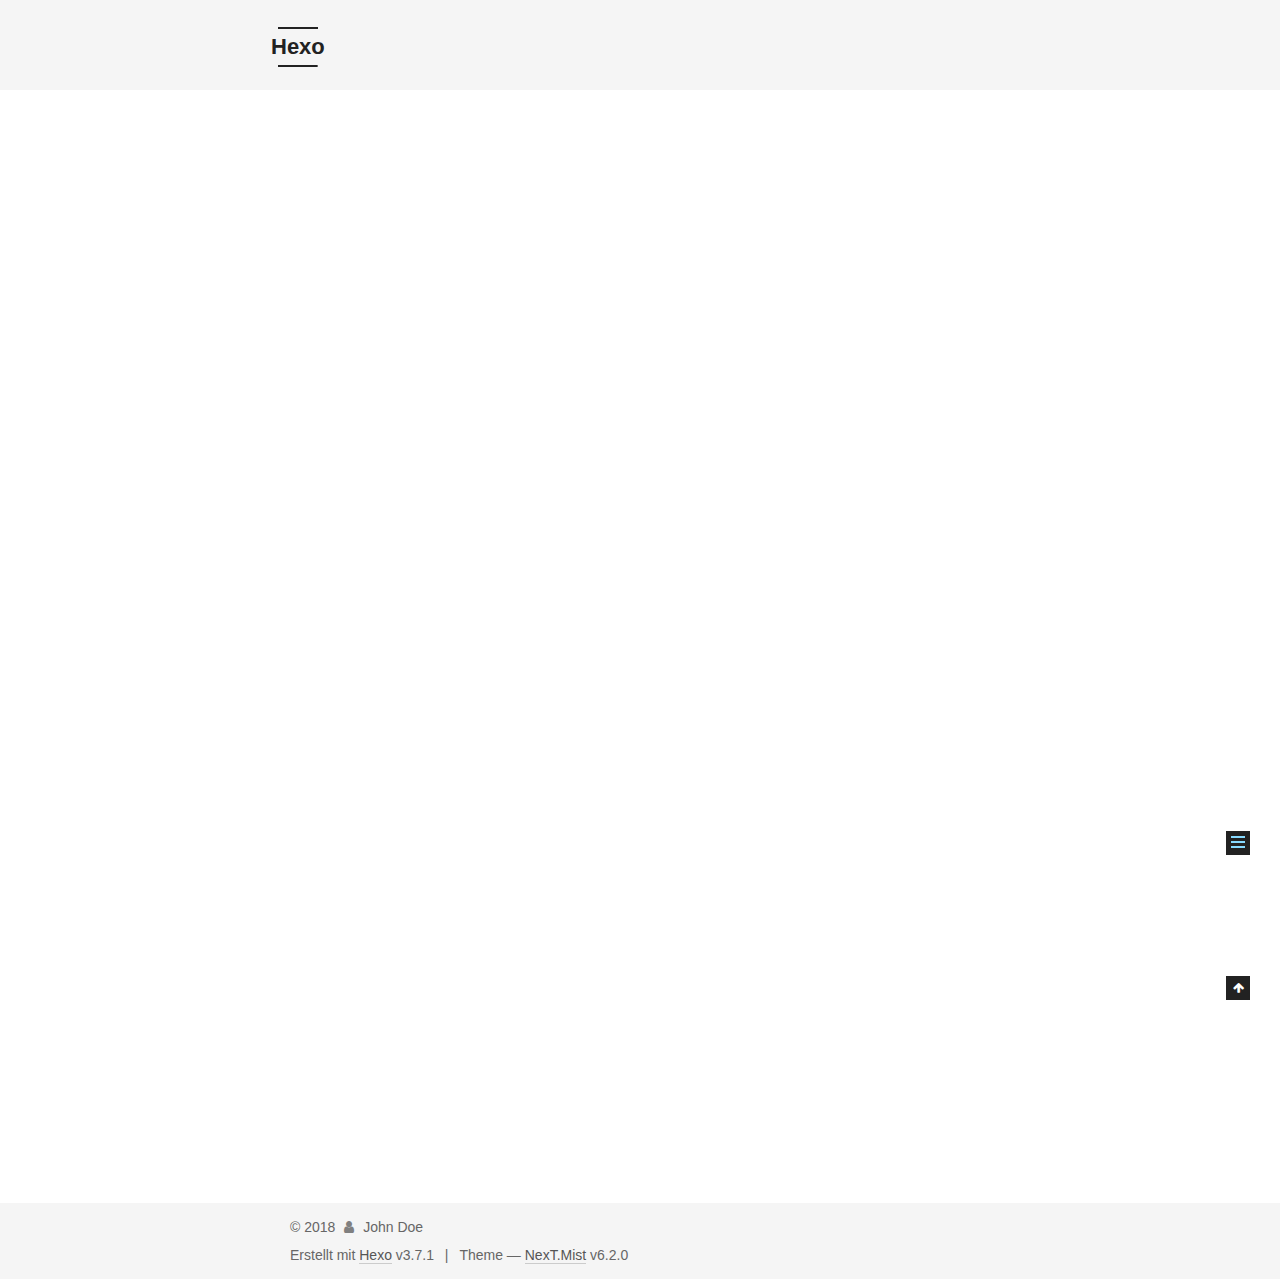
<file: 2018/04/25/hello-world/index.html>
<!DOCTYPE html>






  


<html class="theme-next mist use-motion" lang="">
<head>
  <meta charset="UTF-8"/>
<meta http-equiv="X-UA-Compatible" content="IE=edge" />
<meta name="viewport" content="width=device-width, initial-scale=1, maximum-scale=2"/>
<meta name="theme-color" content="#222">












<meta http-equiv="Cache-Control" content="no-transform" />
<meta http-equiv="Cache-Control" content="no-siteapp" />






















<link href="/lib/font-awesome/css/font-awesome.min.css?v=4.6.2" rel="stylesheet" type="text/css" />

<link href="/css/main.css?v=6.2.0" rel="stylesheet" type="text/css" />


  <link rel="apple-touch-icon" sizes="180x180" href="/images/apple-touch-icon-next.png?v=6.2.0">


  <link rel="icon" type="image/png" sizes="32x32" href="/images/favicon-32x32-next.png?v=6.2.0">


  <link rel="icon" type="image/png" sizes="16x16" href="/images/favicon-16x16-next.png?v=6.2.0">


  <link rel="mask-icon" href="/images/logo.svg?v=6.2.0" color="#222">









<script type="text/javascript" id="hexo.configurations">
  var NexT = window.NexT || {};
  var CONFIG = {
    root: '/',
    scheme: 'Mist',
    version: '6.2.0',
    sidebar: {"position":"left","display":"post","offset":12,"b2t":false,"scrollpercent":false,"onmobile":false},
    fancybox: false,
    fastclick: false,
    lazyload: false,
    tabs: true,
    motion: {"enable":true,"async":false,"transition":{"post_block":"fadeIn","post_header":"slideDownIn","post_body":"slideDownIn","coll_header":"slideLeftIn","sidebar":"slideUpIn"}},
    algolia: {
      applicationID: '',
      apiKey: '',
      indexName: '',
      hits: {"per_page":10},
      labels: {"input_placeholder":"Search for Posts","hits_empty":"We didn't find any results for the search: ${query}","hits_stats":"${hits} results found in ${time} ms"}
    }
  };
</script>


  




  <meta name="description" content="Welcome to Hexo! This is your very first post. Check documentation for more info. If you get any problems when using Hexo, you can find the answer in troubleshooting or you can ask me on GitHub. Quick">
<meta property="og:type" content="article">
<meta property="og:title" content="Hello World">
<meta property="og:url" content="http://yoursite.com/2018/04/25/hello-world/index.html">
<meta property="og:site_name" content="Hexo">
<meta property="og:description" content="Welcome to Hexo! This is your very first post. Check documentation for more info. If you get any problems when using Hexo, you can find the answer in troubleshooting or you can ask me on GitHub. Quick">
<meta property="og:locale" content="default">
<meta property="og:updated_time" content="2018-04-24T16:26:12.492Z">
<meta name="twitter:card" content="summary">
<meta name="twitter:title" content="Hello World">
<meta name="twitter:description" content="Welcome to Hexo! This is your very first post. Check documentation for more info. If you get any problems when using Hexo, you can find the answer in troubleshooting or you can ask me on GitHub. Quick">






  <link rel="canonical" href="http://yoursite.com/2018/04/25/hello-world/"/>



<script type="text/javascript" id="page.configurations">
  CONFIG.page = {
    sidebar: "",
  };
</script>

  <title>Hello World | Hexo</title>
  









  <noscript>
  <style type="text/css">
    .use-motion .motion-element,
    .use-motion .brand,
    .use-motion .menu-item,
    .sidebar-inner,
    .use-motion .post-block,
    .use-motion .pagination,
    .use-motion .comments,
    .use-motion .post-header,
    .use-motion .post-body,
    .use-motion .collection-title { opacity: initial; }

    .use-motion .logo,
    .use-motion .site-title,
    .use-motion .site-subtitle {
      opacity: initial;
      top: initial;
    }

    .use-motion {
      .logo-line-before i { left: initial; }
      .logo-line-after i { right: initial; }
    }
  </style>
</noscript>

</head>

<body itemscope itemtype="http://schema.org/WebPage" lang="default">

  
  
    
  

  <div class="container sidebar-position-left page-post-detail">
    <div class="headband"></div>

    <header id="header" class="header" itemscope itemtype="http://schema.org/WPHeader">
      <div class="header-inner"><div class="site-brand-wrapper">
  <div class="site-meta ">
    

    <div class="custom-logo-site-title">
      <a href="/" class="brand" rel="start">
        <span class="logo-line-before"><i></i></span>
        <span class="site-title">Hexo</span>
        <span class="logo-line-after"><i></i></span>
      </a>
    </div>
      
        <p class="site-subtitle"></p>
      
  </div>

  <div class="site-nav-toggle">
    <button aria-label="Toggle navigation bar">
      <span class="btn-bar"></span>
      <span class="btn-bar"></span>
      <span class="btn-bar"></span>
    </button>
  </div>
</div>




<nav class="site-nav">
  
    <ul id="menu" class="menu">
      
        
        
        
          
          <li class="menu-item menu-item-home">
    <a href="/" rel="section">
      <i class="menu-item-icon fa fa-fw fa-home"></i> <br />Startseite</a>
  </li>
        
        
        
          
          <li class="menu-item menu-item-archives">
    <a href="/archives/" rel="section">
      <i class="menu-item-icon fa fa-fw fa-archive"></i> <br />Archiv</a>
  </li>

      
      
    </ul>
  

  
    

  

  
</nav>



  



</div>
    </header>

    


    <main id="main" class="main">
      <div class="main-inner">
        <div class="content-wrap">
          
          <div id="content" class="content">
            

  <div id="posts" class="posts-expand">
    

  

  
  
  

  

  <article class="post post-type-normal" itemscope itemtype="http://schema.org/Article">
  
  
  
  <div class="post-block">
    <link itemprop="mainEntityOfPage" href="http://yoursite.com/2018/04/25/hello-world/">

    <span hidden itemprop="author" itemscope itemtype="http://schema.org/Person">
      <meta itemprop="name" content="John Doe">
      <meta itemprop="description" content="">
      <meta itemprop="image" content="/images/avatar.gif">
    </span>

    <span hidden itemprop="publisher" itemscope itemtype="http://schema.org/Organization">
      <meta itemprop="name" content="Hexo">
    </span>

    
      <header class="post-header">

        
        
          <h1 class="post-title" itemprop="name headline">Hello World
              
            
          </h1>
        

        <div class="post-meta">
          <span class="post-time">

            
            
            

            
              <span class="post-meta-item-icon">
                <i class="fa fa-calendar-o"></i>
              </span>
              
                <span class="post-meta-item-text">Veröffentlicht am</span>
              

              
                
              

              <time title="Post created: 2018-04-25 00:26:12" itemprop="dateCreated datePublished" datetime="2018-04-25T00:26:12+08:00">2018-04-25</time>
            

            
          </span>

          

          
            
          

          
          

          

          

          

        </div>
      </header>
    

    
    
    
    <div class="post-body" itemprop="articleBody">

      
      

      
        <p>Welcome to <a href="https://hexo.io/" target="_blank" rel="noopener">Hexo</a>! This is your very first post. Check <a href="https://hexo.io/docs/" target="_blank" rel="noopener">documentation</a> for more info. If you get any problems when using Hexo, you can find the answer in <a href="https://hexo.io/docs/troubleshooting.html" target="_blank" rel="noopener">troubleshooting</a> or you can ask me on <a href="https://github.com/hexojs/hexo/issues" target="_blank" rel="noopener">GitHub</a>.</p>
<h2 id="Quick-Start"><a href="#Quick-Start" class="headerlink" title="Quick Start"></a>Quick Start</h2><h3 id="Create-a-new-post"><a href="#Create-a-new-post" class="headerlink" title="Create a new post"></a>Create a new post</h3><figure class="highlight bash"><table><tr><td class="gutter"><pre><span class="line">1</span><br></pre></td><td class="code"><pre><span class="line">$ hexo new <span class="string">"My New Post"</span></span><br></pre></td></tr></table></figure>
<p>More info: <a href="https://hexo.io/docs/writing.html" target="_blank" rel="noopener">Writing</a></p>
<h3 id="Run-server"><a href="#Run-server" class="headerlink" title="Run server"></a>Run server</h3><figure class="highlight bash"><table><tr><td class="gutter"><pre><span class="line">1</span><br></pre></td><td class="code"><pre><span class="line">$ hexo server</span><br></pre></td></tr></table></figure>
<p>More info: <a href="https://hexo.io/docs/server.html" target="_blank" rel="noopener">Server</a></p>
<h3 id="Generate-static-files"><a href="#Generate-static-files" class="headerlink" title="Generate static files"></a>Generate static files</h3><figure class="highlight bash"><table><tr><td class="gutter"><pre><span class="line">1</span><br></pre></td><td class="code"><pre><span class="line">$ hexo generate</span><br></pre></td></tr></table></figure>
<p>More info: <a href="https://hexo.io/docs/generating.html" target="_blank" rel="noopener">Generating</a></p>
<h3 id="Deploy-to-remote-sites"><a href="#Deploy-to-remote-sites" class="headerlink" title="Deploy to remote sites"></a>Deploy to remote sites</h3><figure class="highlight bash"><table><tr><td class="gutter"><pre><span class="line">1</span><br></pre></td><td class="code"><pre><span class="line">$ hexo deploy</span><br></pre></td></tr></table></figure>
<p>More info: <a href="https://hexo.io/docs/deployment.html" target="_blank" rel="noopener">Deployment</a></p>

      
    </div>

    

    
    
    

    

    

    

    <footer class="post-footer">
      

      
      
      

      

      
      
    </footer>
  </div>
  
  
  
  </article>



    <div class="post-spread">
      
    </div>
  </div>


          </div>
          

  



        </div>
        
          
  
  <div class="sidebar-toggle">
    <div class="sidebar-toggle-line-wrap">
      <span class="sidebar-toggle-line sidebar-toggle-line-first"></span>
      <span class="sidebar-toggle-line sidebar-toggle-line-middle"></span>
      <span class="sidebar-toggle-line sidebar-toggle-line-last"></span>
    </div>
  </div>

  <aside id="sidebar" class="sidebar">
    
    <div class="sidebar-inner">

      

      
        <ul class="sidebar-nav motion-element">
          <li class="sidebar-nav-toc sidebar-nav-active" data-target="post-toc-wrap">
            Inhaltsverzeichnis
          </li>
          <li class="sidebar-nav-overview" data-target="site-overview-wrap">
            Übersicht
          </li>
        </ul>
      

      <section class="site-overview-wrap sidebar-panel">
        <div class="site-overview">
          <div class="site-author motion-element" itemprop="author" itemscope itemtype="http://schema.org/Person">
            
              <p class="site-author-name" itemprop="name">John Doe</p>
              <p class="site-description motion-element" itemprop="description"></p>
          </div>

          
            <nav class="site-state motion-element">
              
                <div class="site-state-item site-state-posts">
                
                  <a href="/archives/">
                
                    <span class="site-state-item-count">1</span>
                    <span class="site-state-item-name">Artikel</span>
                  </a>
                </div>
              

              

              
            </nav>
          

          

          

          
          

          
          

          
            
          
          

        </div>
      </section>

      
      <!--noindex-->
        <section class="post-toc-wrap motion-element sidebar-panel sidebar-panel-active">
          <div class="post-toc">

            
              
            

            
              <div class="post-toc-content"><ol class="nav"><li class="nav-item nav-level-2"><a class="nav-link" href="#Quick-Start"><span class="nav-number">1.</span> <span class="nav-text">Quick Start</span></a><ol class="nav-child"><li class="nav-item nav-level-3"><a class="nav-link" href="#Create-a-new-post"><span class="nav-number">1.1.</span> <span class="nav-text">Create a new post</span></a></li><li class="nav-item nav-level-3"><a class="nav-link" href="#Run-server"><span class="nav-number">1.2.</span> <span class="nav-text">Run server</span></a></li><li class="nav-item nav-level-3"><a class="nav-link" href="#Generate-static-files"><span class="nav-number">1.3.</span> <span class="nav-text">Generate static files</span></a></li><li class="nav-item nav-level-3"><a class="nav-link" href="#Deploy-to-remote-sites"><span class="nav-number">1.4.</span> <span class="nav-text">Deploy to remote sites</span></a></li></ol></li></ol></div>
            

          </div>
        </section>
      <!--/noindex-->
      

      

    </div>
  </aside>


        
      </div>
    </main>

    <footer id="footer" class="footer">
      <div class="footer-inner">
        <div class="copyright">&copy; <span itemprop="copyrightYear">2018</span>
  <span class="with-love" id="animate">
    <i class="fa fa-user"></i>
  </span>
  <span class="author" itemprop="copyrightHolder">John Doe</span>

  

  
</div>




  <div class="powered-by">Erstellt mit  <a class="theme-link" target="_blank" href="https://hexo.io">Hexo</a> v3.7.1</div>



  <span class="post-meta-divider">|</span>



  <div class="theme-info">Theme &mdash; <a class="theme-link" target="_blank" href="https://github.com/theme-next/hexo-theme-next">NexT.Mist</a> v6.2.0</div>




        








        
      </div>
    </footer>

    
      <div class="back-to-top">
        <i class="fa fa-arrow-up"></i>
        
      </div>
    

    

  </div>

  

<script type="text/javascript">
  if (Object.prototype.toString.call(window.Promise) !== '[object Function]') {
    window.Promise = null;
  }
</script>


























  
  
    <script type="text/javascript" src="/lib/jquery/index.js?v=2.1.3"></script>
  

  
  
    <script type="text/javascript" src="/lib/velocity/velocity.min.js?v=1.2.1"></script>
  

  
  
    <script type="text/javascript" src="/lib/velocity/velocity.ui.min.js?v=1.2.1"></script>
  


  


  <script type="text/javascript" src="/js/src/utils.js?v=6.2.0"></script>

  <script type="text/javascript" src="/js/src/motion.js?v=6.2.0"></script>



  
  

  
  <script type="text/javascript" src="/js/src/scrollspy.js?v=6.2.0"></script>
<script type="text/javascript" src="/js/src/post-details.js?v=6.2.0"></script>



  


  <script type="text/javascript" src="/js/src/bootstrap.js?v=6.2.0"></script>



  



	





  





  










  





  

  

  

  

  
  

  

  

  

  

  

</body>
</html>
</file>
<file: css/main.css>
/* normalize.css v3.0.2 | MIT License | git.io/normalize */
html {
  font-family: sans-serif; /* 1 */
  -ms-text-size-adjust: 100%; /* 2 */
  -webkit-text-size-adjust: 100%; /* 2 */
}
body {
  margin: 0;
}
article,
aside,
details,
figcaption,
figure,
footer,
header,
hgroup,
main,
menu,
nav,
section,
summary {
  display: block;
}
audio,
canvas,
progress,
video {
  display: inline-block; /* 1 */
  vertical-align: baseline; /* 2 */
}
audio:not([controls]) {
  display: none;
  height: 0;
}
[hidden],
template {
  display: none;
}
a {
  background-color: transparent;
}
a:active,
a:hover {
  outline: 0;
}
abbr[title] {
  border-bottom: 1px dotted;
}
b,
strong {
  font-weight: bold;
}
dfn {
  font-style: italic;
}
h1 {
  font-size: 2em;
  margin: 0.67em 0;
}
mark {
  background: #ff0;
  color: #000;
}
small {
  font-size: 80%;
}
sub,
sup {
  font-size: 75%;
  line-height: 0;
  position: relative;
  vertical-align: baseline;
}
sup {
  top: -0.5em;
}
sub {
  bottom: -0.25em;
}
img {
  border: 0;
}
svg:not(:root) {
  overflow: hidden;
}
figure {
  margin: 1em 40px;
}
hr {
  -moz-box-sizing: content-box;
  box-sizing: content-box;
  height: 0;
}
pre {
  overflow: auto;
}
code,
kbd,
pre,
samp {
  font-family: monospace, monospace;
  font-size: 1em;
}
button,
input,
optgroup,
select,
textarea {
  color: inherit; /* 1 */
  font: inherit; /* 2 */
  margin: 0; /* 3 */
}
button {
  overflow: visible;
}
button,
select {
  text-transform: none;
}
button,
html input[type="button"],
input[type="reset"],
input[type="submit"] {
  -webkit-appearance: button; /* 2 */
  cursor: pointer; /* 3 */
}
button[disabled],
html input[disabled] {
  cursor: default;
}
button::-moz-focus-inner,
input::-moz-focus-inner {
  border: 0;
  padding: 0;
}
input {
  line-height: normal;
}
input[type="checkbox"],
input[type="radio"] {
  box-sizing: border-box; /* 1 */
  padding: 0; /* 2 */
}
input[type="number"]::-webkit-inner-spin-button,
input[type="number"]::-webkit-outer-spin-button {
  height: auto;
}
input[type="search"] {
  -webkit-appearance: textfield; /* 1 */
  -moz-box-sizing: content-box;
  -webkit-box-sizing: content-box; /* 2 */
  box-sizing: content-box;
}
input[type="search"]::-webkit-search-cancel-button,
input[type="search"]::-webkit-search-decoration {
  -webkit-appearance: none;
}
fieldset {
  border: 1px solid #c0c0c0;
  margin: 0 2px;
  padding: 0.35em 0.625em 0.75em;
}
legend {
  border: 0; /* 1 */
  padding: 0; /* 2 */
}
textarea {
  overflow: auto;
}
optgroup {
  font-weight: bold;
}
table {
  border-collapse: collapse;
  border-spacing: 0;
}
td,
th {
  padding: 0;
}
::selection {
  background: #262a30;
  color: #fff;
}
body {
  position: relative;
  font-family: 'Lato', "PingFang SC", "Microsoft YaHei", sans-serif;
  font-size: 14px;
  line-height: 2;
  color: #555;
  background: #fff;
}
@media (max-width: 767px) {
  body {
    padding-right: 0 !important;
  }
}
@media (min-width: 768px) and (max-width: 991px) {
  body {
    padding-right: 0 !important;
  }
}
@media (min-width: 1600px) {
  body {
    font-size: 16px;
  }
}
h1,
h2,
h3,
h4,
h5,
h6 {
  margin: 0;
  padding: 0;
  font-weight: bold;
  line-height: 1.5;
  font-family: 'Lato', "PingFang SC", "Microsoft YaHei", sans-serif;
}
h1,
h2,
h3,
h4,
h5,
h6 {
  margin: 20px 0 15px;
}
h1 {
  font-size: 24px;
}
@media (max-width: 767px) {
  h1 {
    font-size: 20px;
  }
}
h2 {
  font-size: 22px;
}
@media (max-width: 767px) {
  h2 {
    font-size: 18px;
  }
}
h3 {
  font-size: 20px;
}
@media (max-width: 767px) {
  h3 {
    font-size: 16px;
  }
}
h4 {
  font-size: 18px;
}
@media (max-width: 767px) {
  h4 {
    font-size: 14px;
  }
}
h5 {
  font-size: 16px;
}
@media (max-width: 767px) {
  h5 {
    font-size: 12px;
  }
}
h6 {
  font-size: 14px;
}
@media (max-width: 767px) {
  h6 {
    font-size: 10px;
  }
}
p {
  margin: 0 0 20px 0;
}
a {
  color: #555;
  text-decoration: none;
  outline: none;
  border-bottom: 1px solid #999;
  word-wrap: break-word;
}
a:hover {
  color: #222;
  border-bottom-color: #222;
}
blockquote {
  margin: 0;
  padding: 0;
}
img {
  display: block;
  margin: auto;
  max-width: 100%;
  height: auto;
}
hr {
  margin: 40px 0;
  height: 3px;
  border: none;
  background-color: #ddd;
  background-image: repeating-linear-gradient(-45deg, #fff, #fff 4px, transparent 4px, transparent 8px);
}
blockquote {
  padding: 0 15px;
  color: #666;
  border-left: 4px solid #ddd;
}
blockquote cite::before {
  content: "-";
  padding: 0 5px;
}
dt {
  font-weight: 700;
}
dd {
  margin: 0;
  padding: 0;
}
kbd {
  border: 1px solid #ccc;
  border-radius: 0.2em;
  box-shadow: 0.1em 0.1em 0.2em rgba(0,0,0,0.1);
  background-color: #f9f9f9;
  font-family: inherit;
  background-image: -webkit-linear-gradient(top, #eee, #fff, #eee);
  padding: 0.1em 0.3em;
  white-space: nowrap;
}
.text-left {
  text-align: left;
}
.text-center {
  text-align: center;
}
.text-right {
  text-align: right;
}
.text-justify {
  text-align: justify;
}
.text-nowrap {
  white-space: nowrap;
}
.text-lowercase {
  text-transform: lowercase;
}
.text-uppercase {
  text-transform: uppercase;
}
.text-capitalize {
  text-transform: capitalize;
}
.center-block {
  display: block;
  margin-left: auto;
  margin-right: auto;
}
.clearfix:before,
.clearfix:after {
  content: " ";
  display: table;
}
.clearfix:after {
  clear: both;
}
.pullquote {
  width: 45%;
}
.pullquote.left {
  float: left;
  margin-left: 5px;
  margin-right: 10px;
}
.pullquote.right {
  float: right;
  margin-left: 10px;
  margin-right: 5px;
}
.affix.affix.affix {
  position: fixed;
}
.translation {
  margin-top: -20px;
  font-size: 14px;
  color: #999;
}
.scrollbar-measure {
  width: 100px;
  height: 100px;
  overflow: scroll;
  position: absolute;
  top: -9999px;
}
.use-motion .motion-element {
  opacity: 0;
}
table {
  margin: 20px 0;
  width: 100%;
  border-collapse: collapse;
  border-spacing: 0;
  border: 1px solid #ddd;
  font-size: 14px;
  word-wrap: break-all;
}
table>tbody>tr:nth-of-type(odd) {
  background-color: #f9f9f9;
}
table>tbody>tr:hover {
  background-color: #f5f5f5;
}
caption,
th,
td {
  padding: 8px;
  text-align: left;
  vertical-align: middle;
  font-weight: normal;
}
th,
td {
  border-bottom: 3px solid #ddd;
  border-right: 1px solid #eee;
}
th {
  padding-bottom: 10px;
  font-weight: 700;
}
td {
  border-bottom-width: 1px;
}
html,
body {
  height: 100%;
}
.container {
  position: relative;
  min-height: 100%;
}
.header-inner {
  margin: 0 auto;
  padding: 100px 0 70px;
  width: 700px;
}
@media (min-width: 1600px) {
  .container .header-inner {
    width: 900px;
  }
}
.main {
  padding-bottom: 150px;
}
.main-inner {
  margin: 0 auto;
  width: 700px;
}
@media (min-width: 1600px) {
  .container .main-inner {
    width: 900px;
  }
}
.footer {
  position: absolute;
  left: 0;
  bottom: 0;
  width: 100%;
  min-height: 50px;
}
.footer-inner {
  box-sizing: border-box;
  margin: 20px auto;
  width: 700px;
}
@media (min-width: 1600px) {
  .container .footer-inner {
    width: 900px;
  }
}
pre,
.highlight {
  overflow: auto;
  margin: 20px 0;
  padding: 0;
  font-size: 14px;
  color: #4d4d4c;
  background: #f7f7f7;
  line-height: 1.6;
}
pre,
code {
  font-family: consolas, Menlo, "PingFang SC", "Microsoft YaHei", monospace;
}
code {
  padding: 2px 4px;
  word-wrap: break-word;
  color: #555;
  background: #eee;
  border-radius: 3px;
  font-size: 14px;
}
pre {
  padding: 10px;
}
pre code {
  padding: 0;
  color: #4d4d4c;
  background: none;
  text-shadow: none;
}
.highlight {
  border-radius: 1px;
}
.highlight pre {
  border: none;
  margin: 0;
  padding: 10px 0;
}
.highlight table {
  margin: 0;
  width: auto;
  border: none;
}
.highlight td {
  border: none;
  padding: 0;
}
.highlight figcaption {
  font-size: 1em;
  color: #4d4d4c;
  line-height: 1em;
  margin-bottom: 1em;
  margin: 0em;
  padding: 0.5em;
  background: #eee;
  border-bottom: 1px solid #e9e9e9;
}
.highlight figcaption:before,
.highlight figcaption:after {
  content: " ";
  display: table;
}
.highlight figcaption:after {
  clear: both;
}
.highlight figcaption a {
  float: right;
  color: #4d4d4c;
}
.highlight figcaption a:hover {
  border-bottom-color: #4d4d4c;
}
.highlight .gutter pre {
  padding-left: 10px;
  padding-right: 10px;
  color: #869194;
  text-align: right;
  background-color: #eff2f3;
}
.highlight .code pre {
  width: 100%;
  padding-left: 10px;
  padding-right: 10px;
  background-color: #f7f7f7;
}
.highlight .line {
  height: 20px;
}
.gutter {
  -webkit-user-select: none;
  -moz-user-select: none;
  -ms-user-select: none;
  user-select: none;
}
.gist table {
  width: auto;
}
.gist table td {
  border: none;
}
pre .deletion {
  background: #fdd;
}
pre .addition {
  background: #dfd;
}
pre .meta {
  color: #8959a8;
}
pre .comment {
  color: #8e908c;
}
pre .variable,
pre .attribute,
pre .tag,
pre .regexp,
pre .ruby .constant,
pre .xml .tag .title,
pre .xml .pi,
pre .xml .doctype,
pre .html .doctype,
pre .css .id,
pre .css .class,
pre .css .pseudo {
  color: #c82829;
}
pre .number,
pre .preprocessor,
pre .built_in,
pre .literal,
pre .params,
pre .constant,
pre .command {
  color: #f5871f;
}
pre .ruby .class .title,
pre .css .rules .attribute,
pre .string,
pre .value,
pre .inheritance,
pre .header,
pre .ruby .symbol,
pre .xml .cdata,
pre .special,
pre .number,
pre .formula {
  color: #718c00;
}
pre .title,
pre .css .hexcolor {
  color: #3e999f;
}
pre .function,
pre .python .decorator,
pre .python .title,
pre .ruby .function .title,
pre .ruby .title .keyword,
pre .perl .sub,
pre .javascript .title,
pre .coffeescript .title {
  color: #4271ae;
}
pre .keyword,
pre .javascript .function {
  color: #8959a8;
}
.full-image.full-image.full-image.full-image {
  border: none;
  max-width: 100%;
  width: auto;
  margin: 20px auto 25px;
}
.blockquote-center,
.page-home .post-type-quote blockquote,
.page-post-detail .post-type-quote blockquote {
  position: relative;
  margin: 40px 0;
  padding: 0;
  border-left: none;
  text-align: center;
}
.blockquote-center::before,
.page-home .post-type-quote blockquote::before,
.page-post-detail .post-type-quote blockquote::before,
.blockquote-center::after,
.page-home .post-type-quote blockquote::after,
.page-post-detail .post-type-quote blockquote::after {
  position: absolute;
  content: ' ';
  display: block;
  width: 100%;
  height: 24px;
  opacity: 0.2;
  background-repeat: no-repeat;
  background-position: 0 -6px;
  background-size: 22px 22px;
}
.blockquote-center::before,
.page-home .post-type-quote blockquote::before,
.page-post-detail .post-type-quote blockquote::before {
  top: -20px;
  background-image: url("../images/quote-l.svg");
  border-top: 1px solid #ccc;
}
.blockquote-center::after,
.page-home .post-type-quote blockquote::after,
.page-post-detail .post-type-quote blockquote::after {
  bottom: -20px;
  background-image: url("../images/quote-r.svg");
  border-bottom: 1px solid #ccc;
  background-position: 100% 8px;
}
.blockquote-center p,
.page-home .post-type-quote blockquote p,
.page-post-detail .post-type-quote blockquote p,
.blockquote-center div,
.page-home .post-type-quote blockquote div,
.page-post-detail .post-type-quote blockquote div {
  text-align: center;
}
.post .post-body .group-picture img {
  box-sizing: border-box;
  padding: 0 3px;
  border: none;
}
.post .group-picture-row {
  overflow: hidden;
  margin-top: 6px;
}
.post .group-picture-row:first-child {
  margin-top: 0;
}
.post .group-picture-column {
  float: left;
}
.page-post-detail .post-body .group-picture-column {
  float: none;
  margin-top: 10px;
  width: auto !important;
}
.page-post-detail .post-body .group-picture-column img {
  margin: 0 auto;
}
.page-archive .group-picture-container {
  overflow: hidden;
}
.page-archive .group-picture-row {
  float: left;
}
.page-archive .group-picture-row:first-child {
  margin-top: 6px;
}
.page-archive .group-picture-column {
  max-width: 150px;
  max-height: 150px;
}
.post-body .note {
  position: relative;
  padding: 15px;
  margin-bottom: 20px;
  border: 1px solid #eee;
  border-left-width: 5px;
  border-radius: 3px;
}
.post-body .note h2,
.post-body .note h3,
.post-body .note h4,
.post-body .note h5,
.post-body .note h6 {
  margin-top: 0;
  margin-bottom: 0;
  border-bottom: initial;
  padding-top: 0 !important;
}
.post-body .note p:first-child,
.post-body .note ul:first-child,
.post-body .note ol:first-child,
.post-body .note table:first-child,
.post-body .note pre:first-child,
.post-body .note blockquote:first-child {
  margin-top: 0;
}
.post-body .note p:last-child,
.post-body .note ul:last-child,
.post-body .note ol:last-child,
.post-body .note table:last-child,
.post-body .note pre:last-child,
.post-body .note blockquote:last-child {
  margin-bottom: 0;
}
.post-body .note.default {
  border-left-color: #777;
}
.post-body .note.default h2,
.post-body .note.default h3,
.post-body .note.default h4,
.post-body .note.default h5,
.post-body .note.default h6 {
  color: #777;
}
.post-body .note.primary {
  border-left-color: #6f42c1;
}
.post-body .note.primary h2,
.post-body .note.primary h3,
.post-body .note.primary h4,
.post-body .note.primary h5,
.post-body .note.primary h6 {
  color: #6f42c1;
}
.post-body .note.info {
  border-left-color: #428bca;
}
.post-body .note.info h2,
.post-body .note.info h3,
.post-body .note.info h4,
.post-body .note.info h5,
.post-body .note.info h6 {
  color: #428bca;
}
.post-body .note.success {
  border-left-color: #5cb85c;
}
.post-body .note.success h2,
.post-body .note.success h3,
.post-body .note.success h4,
.post-body .note.success h5,
.post-body .note.success h6 {
  color: #5cb85c;
}
.post-body .note.warning {
  border-left-color: #f0ad4e;
}
.post-body .note.warning h2,
.post-body .note.warning h3,
.post-body .note.warning h4,
.post-body .note.warning h5,
.post-body .note.warning h6 {
  color: #f0ad4e;
}
.post-body .note.danger {
  border-left-color: #d9534f;
}
.post-body .note.danger h2,
.post-body .note.danger h3,
.post-body .note.danger h4,
.post-body .note.danger h5,
.post-body .note.danger h6 {
  color: #d9534f;
}
.post-body .label {
  display: inline;
  padding: 0 2px;
  white-space: nowrap;
}
.post-body .label.default {
  background-color: #f0f0f0;
}
.post-body .label.primary {
  background-color: #efe6f7;
}
.post-body .label.info {
  background-color: #e5f2f8;
}
.post-body .label.success {
  background-color: #e7f4e9;
}
.post-body .label.warning {
  background-color: #fcf6e1;
}
.post-body .label.danger {
  background-color: #fae8eb;
}
.post-body .tabs {
  position: relative;
  display: block;
  margin-bottom: 20px;
  padding-top: 10px;
}
.post-body .tabs ul.nav-tabs {
  margin: 0;
  padding: 0;
  display: flex;
  margin-bottom: -1px;
}
@media (max-width: 413px) {
  .post-body .tabs ul.nav-tabs {
    display: block;
    margin-bottom: 5px;
  }
}
.post-body .tabs ul.nav-tabs li.tab {
  list-style-type: none !important;
  margin: 0 0.25em 0 0;
  border-top: 3px solid transparent;
  border-left: 1px solid transparent;
  border-right: 1px solid transparent;
}
@media (max-width: 413px) {
  .post-body .tabs ul.nav-tabs li.tab {
    margin: initial;
    border-top: 1px solid transparent;
    border-left: 3px solid transparent;
    border-right: 1px solid transparent;
    border-bottom: 1px solid transparent;
  }
}
.post-body .tabs ul.nav-tabs li.tab a {
  outline: 0;
  border-bottom: initial;
  display: block;
  line-height: 1.8em;
  padding: 0.25em 0.75em;
  transition-duration: 0.2s;
  transition-timing-function: ease-out;
  transition-delay: 0s;
}
.post-body .tabs ul.nav-tabs li.tab a i {
  width: 1.285714285714286em;
}
.post-body .tabs ul.nav-tabs li.tab.active {
  border-top: 3px solid #fc6423;
  border-left: 1px solid #ddd;
  border-right: 1px solid #ddd;
  background-color: #fff;
}
@media (max-width: 413px) {
  .post-body .tabs ul.nav-tabs li.tab.active {
    border-top: 1px solid #ddd;
    border-left: 3px solid #fc6423;
    border-right: 1px solid #ddd;
    border-bottom: 1px solid #ddd;
  }
}
.post-body .tabs ul.nav-tabs li.tab.active a {
  cursor: default;
  color: #555;
}
.post-body .tabs .tab-content {
  background-color: #fff;
}
.post-body .tabs .tab-content .tab-pane {
  border: 1px solid #ddd;
  padding: 20px 20px 0 20px;
}
.post-body .tabs .tab-content .tab-pane:not(.active) {
  display: none !important;
}
.post-body .tabs .tab-content .tab-pane.active {
  display: block !important;
}
.btn {
  display: inline-block;
  padding: 0 20px;
  font-size: 14px;
  color: #555;
  background: transparent;
  border: 2px solid #222;
  text-decoration: none;
  border-radius: 0;
  transition-property: background-color;
  transition-duration: 0.2s;
  transition-timing-function: ease-in-out;
  transition-delay: 0s;
  line-height: 2;
}
.btn:hover {
  border-color: #222;
  color: #222;
  background: #fff;
}
.btn +.btn {
  margin: 0 0 8px 8px;
}
.btn .fa-fw {
  width: 1.285714285714286em;
  text-align: left;
}
.btn-bar {
  display: block;
  width: 22px;
  height: 2px;
  background: #555;
  border-radius: 1px;
}
.btn-bar+.btn-bar {
  margin-top: 4px;
}
.pagination {
  margin: 120px 0 40px;
  text-align: center;
  border-top: 1px solid #eee;
}
.page-number-basic,
.pagination .prev,
.pagination .next,
.pagination .page-number,
.pagination .space {
  display: inline-block;
  position: relative;
  top: -1px;
  margin: 0 10px;
  padding: 0 11px;
}
@media (max-width: 767px) {
  .page-number-basic,
  .pagination .prev,
  .pagination .next,
  .pagination .page-number,
  .pagination .space {
    margin: 0 5px;
  }
}
.pagination .prev,
.pagination .next,
.pagination .page-number {
  border-bottom: 0;
  border-top: 1px solid #eee;
  transition-property: border-color;
  transition-duration: 0.2s;
  transition-timing-function: ease-in-out;
  transition-delay: 0s;
}
.pagination .prev:hover,
.pagination .next:hover,
.pagination .page-number:hover {
  border-top-color: #222;
}
.pagination .space {
  padding: 0;
  margin: 0;
}
.pagination .prev {
  margin-left: 0;
}
.pagination .next {
  margin-right: 0;
}
.pagination .page-number.current {
  color: #fff;
  background: #ccc;
  border-top-color: #ccc;
}
@media (max-width: 767px) {
  .pagination {
    border-top: none;
  }
  .pagination .prev,
  .pagination .next,
  .pagination .page-number {
    margin-bottom: 10px;
    border-top: 0;
    border-bottom: 1px solid #eee;
    padding: 0 10px;
  }
  .pagination .prev:hover,
  .pagination .next:hover,
  .pagination .page-number:hover {
    border-bottom-color: #222;
  }
}
.comments {
  margin: 60px 20px 0;
}
.tag-cloud {
  text-align: center;
}
.tag-cloud a {
  display: inline-block;
  margin: 10px;
}
.back-to-top {
  box-sizing: border-box;
  position: fixed;
  bottom: -100px;
  right: 30px;
  z-index: 1050;
  padding: 0 6px;
  width: 24px;
  background: #222;
  font-size: 12px;
  opacity: 1;
  color: #fff;
  cursor: pointer;
  text-align: center;
  -webkit-transform: translateZ(0);
  transition-property: bottom;
  transition-duration: 0.2s;
  transition-timing-function: ease-in-out;
  transition-delay: 0s;
}
@media (min-width: 768px) and (max-width: 991px) {
  .back-to-top {
    display: none !important;
  }
}
@media (max-width: 767px) {
  .back-to-top {
    display: none !important;
  }
}
.back-to-top.back-to-top-on {
  bottom: 19px;
}
.header {
  background: transparent;
}
.header-inner {
  position: relative;
}
.headband {
  height: 3px;
  background: #222;
}
.site-meta {
  margin: 0;
  text-align: left;
}
@media (max-width: 767px) {
  .site-meta {
    text-align: center;
  }
}
.brand {
  position: relative;
  display: inline-block;
  padding: 0 40px;
  color: #222;
  background: #222;
  border-bottom: none;
}
.brand:hover {
  color: #222;
}
.logo {
  display: inline-block;
  margin-right: 5px;
  line-height: 36px;
  vertical-align: top;
}
.site-title {
  display: inline-block;
  vertical-align: top;
  line-height: 36px;
  font-size: 20px;
  font-weight: normal;
  font-family: 'Lato', "PingFang SC", "Microsoft YaHei", sans-serif;
}
.site-subtitle {
  margin-top: 10px;
  font-size: 13px;
  color: #999;
}
.use-motion .brand {
  opacity: 0;
}
.use-motion .logo,
.use-motion .site-title,
.use-motion .site-subtitle {
  opacity: 0;
  position: relative;
  top: -10px;
}
.site-nav-toggle {
  display: none;
  position: absolute;
  top: 10px;
  left: 10px;
}
@media (max-width: 767px) {
  .site-nav-toggle {
    display: block;
  }
}
.site-nav-toggle button {
  margin-top: 2px;
  padding: 9px 10px;
  background: transparent;
  border: none;
}
@media (max-width: 767px) {
  .site-nav {
    display: none;
    margin: 0 -10px;
    padding: 0 10px;
    clear: both;
    border-top: 1px solid #ddd;
  }
}
@media (min-width: 768px) and (max-width: 991px) {
  .site-nav {
    display: block !important;
  }
}
@media (min-width: 992px) {
  .site-nav {
    display: block !important;
  }
}
.menu {
  margin-top: 20px;
  padding-left: 0;
  text-align: center;
}
.menu .menu-item {
  display: inline-block;
  margin: 0 10px;
  list-style: none;
}
@media screen and (max-width: 767px) {
  .menu .menu-item {
    margin-top: 10px;
  }
}
.menu .menu-item a {
  display: block;
  font-size: 13px;
  line-height: inherit;
  border-bottom: 1px solid transparent;
  transition-property: border-color;
  transition-duration: 0.2s;
  transition-timing-function: ease-in-out;
  transition-delay: 0s;
}
.menu .menu-item a:hover,
.menu-item-active a {
  border-bottom-color: #222;
}
.menu .menu-item .fa {
  margin-right: 5px;
}
.use-motion .menu-item {
  opacity: 0;
}
.post-body {
  font-family: 'Lato', "PingFang SC", "Microsoft YaHei", sans-serif;
}
@media (max-width: 767px) {
  .post-body {
    word-break: break-word;
  }
}
.post-body .fancybox img {
  display: block !important;
  margin: 0 auto;
  cursor: pointer;
  cursor: zoom-in;
  cursor: -webkit-zoom-in;
}
.post-body .image-caption,
.post-body .figure .caption {
  margin: -20px auto 15px;
  text-align: center;
  font-size: 14px;
  color: #999;
  font-weight: bold;
  line-height: 1;
}
.post-sticky-flag {
  display: inline-block;
  font-size: 16px;
  -ms-transform: rotate(30deg);
  -webkit-transform: rotate(30deg);
  -moz-transform: rotate(30deg);
  -ms-transform: rotate(30deg);
  -o-transform: rotate(30deg);
  transform: rotate(30deg);
}
.use-motion .post-block,
.use-motion .pagination,
.use-motion .comments {
  opacity: 0;
}
.use-motion .post-header {
  opacity: 0;
}
.use-motion .post-body {
  opacity: 0;
}
.use-motion .collection-title {
  opacity: 0;
}
.posts-expand {
  padding-top: 40px;
}
@media (max-width: 767px) {
  .posts-expand {
    margin: 0 20px;
  }
  .post-body pre .gutter pre {
    padding-right: 10px;
  }
  .post-body .highlight {
    margin-left: 0px;
    margin-right: 0px;
    padding: 0;
  }
  .post-body .highlight .gutter pre {
    padding-right: 10px;
  }
}
@media (min-width: 992px) {
  .posts-expand .post-body {
    text-align: justify;
  }
}
.posts-expand .post-body h2,
.posts-expand .post-body h3,
.posts-expand .post-body h4,
.posts-expand .post-body h5,
.posts-expand .post-body h6 {
  padding-top: 10px;
}
.posts-expand .post-body h2 .header-anchor,
.posts-expand .post-body h3 .header-anchor,
.posts-expand .post-body h4 .header-anchor,
.posts-expand .post-body h5 .header-anchor,
.posts-expand .post-body h6 .header-anchor {
  float: right;
  margin-left: 10px;
  color: #ccc;
  border-bottom-style: none;
  visibility: hidden;
}
.posts-expand .post-body h2 .header-anchor:hover,
.posts-expand .post-body h3 .header-anchor:hover,
.posts-expand .post-body h4 .header-anchor:hover,
.posts-expand .post-body h5 .header-anchor:hover,
.posts-expand .post-body h6 .header-anchor:hover {
  color: inherit;
}
.posts-expand .post-body h2:hover .header-anchor,
.posts-expand .post-body h3:hover .header-anchor,
.posts-expand .post-body h4:hover .header-anchor,
.posts-expand .post-body h5:hover .header-anchor,
.posts-expand .post-body h6:hover .header-anchor {
  visibility: visible;
}
.posts-expand .post-body ul li {
  list-style: circle;
}
.posts-expand .post-body img {
  box-sizing: border-box;
  margin: auto;
  padding: 3px;
  border: 1px solid #ddd;
}
.posts-expand .post-body .fancybox img {
  margin: 0 auto 25px;
}
.posts-expand .post-body img {
  margin: 0 auto 25px;
}
@media (max-width: 767px) {
  .posts-collapse {
    margin: 0 20px;
  }
  .posts-collapse .post-title,
  .posts-collapse .post-meta {
    display: block;
    width: auto;
    text-align: left;
  }
}
.posts-collapse {
  position: relative;
  z-index: 1010;
  margin-left: 0;
}
.posts-collapse::after {
  content: " ";
  position: absolute;
  top: 20px;
  left: 0;
  margin-left: -2px;
  width: 4px;
  height: 100%;
  background: #f5f5f5;
  z-index: -1;
}
@media (max-width: 767px) {
  .posts-collapse {
    margin: 0 20px;
  }
}
.posts-collapse .collection-title {
  position: relative;
  margin: 60px 0;
}
.posts-collapse .collection-title h1,
.posts-collapse .collection-title h2 {
  margin-left: 20px;
}
.posts-collapse .collection-title small {
  color: #bbb;
  margin-left: 5px;
}
.posts-collapse .collection-title::before {
  content: " ";
  position: absolute;
  left: 0;
  top: 50%;
  margin-left: -4px;
  margin-top: -4px;
  width: 8px;
  height: 8px;
  background: #bbb;
  border-radius: 50%;
}
.posts-collapse .post {
  margin: 30px 0;
}
.posts-collapse .post-header {
  position: relative;
  transition-duration: 0.2s;
  transition-timing-function: ease-in-out;
  transition-delay: 0s;
  transition-property: border;
  border-bottom: 1px dashed #ccc;
}
.posts-collapse .post-header::before {
  content: " ";
  position: absolute;
  left: 0;
  top: 12px;
  width: 6px;
  height: 6px;
  margin-left: -4px;
  background: #bbb;
  border-radius: 50%;
  border: 1px solid #fff;
  transition-duration: 0.2s;
  transition-timing-function: ease-in-out;
  transition-delay: 0s;
  transition-property: background;
}
.posts-collapse .post-header:hover {
  border-bottom-color: #666;
}
.posts-collapse .post-header:hover::before {
  background: #222;
}
.posts-collapse .post-meta {
  position: absolute;
  font-size: 12px;
  left: 20px;
  top: 5px;
}
.posts-collapse .post-comments-count {
  display: none;
}
.posts-collapse .post-title {
  margin-left: 60px;
  font-size: 16px;
  font-weight: normal;
  line-height: inherit;
}
.posts-collapse .post-title::after {
  margin-left: 3px;
  opacity: 0.6;
}
.posts-collapse .post-title a {
  color: #666;
  border-bottom: none;
}
.page-home .post-type-quote .post-header,
.page-post-detail .post-type-quote .post-header,
.page-home .post-type-quote .post-tags,
.page-post-detail .post-type-quote .post-tags {
  display: none;
}
.posts-expand .post-title {
  text-align: center;
  word-break: break-word;
  font-weight: 400;
}
.posts-expand .post-title-link {
  display: inline-block;
  position: relative;
  color: #555;
  border-bottom: none;
  line-height: 1.2;
  vertical-align: top;
}
.posts-expand .post-title-link::before {
  content: "";
  position: absolute;
  width: 100%;
  height: 2px;
  bottom: 0;
  left: 0;
  background-color: #000;
  visibility: hidden;
  -webkit-transform: scaleX(0);
  -moz-transform: scaleX(0);
  -ms-transform: scaleX(0);
  -o-transform: scaleX(0);
  transform: scaleX(0);
  transition-duration: 0.2s;
  transition-timing-function: ease-in-out;
  transition-delay: 0s;
}
.posts-expand .post-title-link:hover::before {
  visibility: visible;
  -webkit-transform: scaleX(1);
  -moz-transform: scaleX(1);
  -ms-transform: scaleX(1);
  -o-transform: scaleX(1);
  transform: scaleX(1);
}
.posts-expand .post-title-link .fa {
  font-size: 16px;
}
.posts-expand .post-meta {
  margin: 3px 0 60px 0;
  color: #999;
  font-family: 'Lato', "PingFang SC", "Microsoft YaHei", sans-serif;
  font-size: 12px;
  text-align: center;
}
.posts-expand .post-meta .post-category-list {
  display: inline-block;
  margin: 0;
  padding: 3px;
}
.posts-expand .post-meta .post-category-list-link {
  color: #999;
}
.posts-expand .post-meta .post-description {
  font-size: 14px;
  margin-top: 2px;
}
.posts-expand .post-meta time {
  border-bottom: 1px dashed #999;
  cursor: help;
}
.post-meta-divider {
  margin: 0 0.5em;
}
.post-meta-item-icon {
  margin-right: 3px;
}
@media (min-width: 768px) and (max-width: 991px) {
  .post-meta-item-icon {
    display: inline-block;
  }
}
@media (max-width: 767px) {
  .post-meta-item-icon {
    display: inline-block;
  }
}
@media (min-width: 768px) and (max-width: 991px) {
  .post-meta-item-text {
    display: none;
  }
}
@media (max-width: 767px) {
  .post-meta-item-text {
    display: none;
  }
}
.post-button {
  margin-top: 40px;
}
.posts-expand .post-tags {
  margin-top: 40px;
  text-align: center;
}
.posts-expand .post-tags a {
  display: inline-block;
  margin-right: 10px;
  font-size: 13px;
}
.post-nav {
  display: table;
  margin-top: 15px;
  width: 100%;
  border-top: 1px solid #eee;
}
.post-nav-divider {
  display: table-cell;
  width: 10%;
}
.post-nav-item {
  display: table-cell;
  padding: 10px 0 0 0;
  width: 45%;
  vertical-align: top;
}
.post-nav-item a {
  position: relative;
  display: block;
  line-height: 25px;
  font-size: 14px;
  color: #555;
  border-bottom: none;
}
.post-nav-item a:hover {
  color: #222;
  border-bottom: none;
}
.post-nav-item a:active {
  top: 2px;
}
.post-nav-item .fa {
  position: absolute;
  top: 8px;
  left: 0;
  font-size: 12px;
}
.post-nav-next a {
  padding-left: 15px;
}
.post-nav-prev {
  text-align: right;
}
.post-nav-prev a {
  padding-right: 15px;
}
.post-nav-prev .fa {
  right: 0;
  left: auto;
}
.posts-expand .post-eof {
  display: block;
  margin: 80px auto 60px;
  width: 8%;
  height: 1px;
  background: #ccc;
  text-align: center;
}
.post:last-child .post-eof.post-eof.post-eof {
  display: none;
}
.post-gallery {
  display: table;
  table-layout: fixed;
  width: 100%;
  border-collapse: separate;
}
.post-gallery-row {
  display: table-row;
}
.post-gallery .post-gallery-img {
  display: table-cell;
  text-align: center;
  vertical-align: middle;
  border: none;
}
.post-gallery .post-gallery-img img {
  max-width: 100%;
  max-height: 100%;
  border: none;
}
.fancybox-close,
.fancybox-close:hover {
  border: none;
}
.rtl.post-body p,
.rtl.post-body a,
.rtl.post-body h1,
.rtl.post-body h2,
.rtl.post-body h3,
.rtl.post-body h4,
.rtl.post-body h5,
.rtl.post-body h6,
.rtl.post-body li,
.rtl.post-body ul,
.rtl.post-body ol {
  direction: rtl;
  font-family: UKIJ Ekran;
}
.rtl.post-title {
  font-family: UKIJ Ekran;
}
.sidebar {
  position: fixed;
  right: 0;
  top: 0;
  bottom: 0;
  width: 0;
  z-index: 1040;
  box-shadow: inset 0 2px 6px #000;
  background: #222;
  -webkit-transform: translateZ(0);
}
.sidebar a,
.sidebar .exturl {
  color: #999;
  border-bottom-color: #555;
}
.sidebar a:hover,
.sidebar .exturl:hover {
  color: #eee;
}
@media (min-width: 768px) and (max-width: 991px) {
  .sidebar {
    display: none !important;
  }
}
@media (max-width: 767px) {
  .sidebar {
    display: none !important;
  }
}
.sidebar-inner {
  position: relative;
  padding: 20px 10px;
  color: #999;
  text-align: center;
}
.site-overview-wrap {
  overflow: hidden;
}
.site-overview {
  overflow-y: auto;
  overflow-x: hidden;
}
.sidebar-toggle {
  position: fixed;
  right: 30px;
  bottom: 45px;
  width: 14px;
  height: 14px;
  padding: 5px;
  background: #222;
  line-height: 0;
  z-index: 1050;
  cursor: pointer;
  -webkit-transform: translateZ(0);
}
@media (min-width: 768px) and (max-width: 991px) {
  .sidebar-toggle {
    display: none !important;
  }
}
@media (max-width: 767px) {
  .sidebar-toggle {
    display: none !important;
  }
}
.sidebar-toggle-line {
  position: relative;
  display: inline-block;
  vertical-align: top;
  height: 2px;
  width: 100%;
  background: #fff;
  margin-top: 3px;
}
.sidebar-toggle-line:first-child {
  margin-top: 0;
}
.site-author-image {
  display: block;
  margin: 0 auto;
  padding: 2px;
  max-width: 96px;
  height: auto;
  border: 2px solid #333;
}
.site-author-name {
  margin: 5px 0 0;
  text-align: center;
  color: #f5f5f5;
  font-weight: normal;
}
.site-description {
  margin-top: 5px;
  text-align: center;
  font-size: 14px;
  color: #999;
}
.site-state {
  overflow: hidden;
  line-height: 1.4;
  white-space: nowrap;
  text-align: center;
}
.site-state-item {
  display: inline-block;
  padding: 0 15px;
  border-left: 1px solid #333;
}
.site-state-item:first-child {
  border-left: none;
}
.site-state-item a {
  border-bottom: none;
}
.site-state-item-count {
  display: block;
  text-align: center;
  color: inherit;
  font-weight: 600;
  font-size: 18px;
}
.site-state-item-name {
  font-size: 13px;
  color: inherit;
}
.feed-link {
  margin-top: 20px;
}
.feed-link a {
  display: inline-block;
  padding: 0 15px;
  color: #fc6423;
  border: 1px solid #fc6423;
  border-radius: 4px;
}
.feed-link a i {
  color: #fc6423;
  font-size: 14px;
}
.feed-link a:hover {
  color: #fff;
  background: #fc6423;
}
.feed-link a:hover i {
  color: #fff;
}
.links-of-author {
  margin-top: 20px;
}
.links-of-author a,
.links-of-author .exturl {
  display: inline-block;
  vertical-align: middle;
  margin-right: 10px;
  margin-bottom: 10px;
  border-bottom-color: #555;
  font-size: 13px;
}
.links-of-author a:before,
.links-of-author .exturl:before {
  display: inline-block;
  vertical-align: middle;
  margin-right: 3px;
  content: " ";
  width: 4px;
  height: 4px;
  border-radius: 50%;
  background: #ff4632;
}
.links-of-blogroll {
  font-size: 13px;
}
.links-of-blogroll-title {
  margin-top: 20px;
  font-size: 14px;
  font-weight: 600;
}
.links-of-blogroll-list {
  margin: 0;
  padding: 0;
  list-style: none;
}
.links-of-blogroll-item {
  padding: 2px 10px;
}
.links-of-blogroll-item a {
  max-width: 280px;
  box-sizing: border-box;
  display: inline-block;
  overflow: hidden;
  white-space: nowrap;
  text-overflow: ellipsis;
}
.sidebar-nav {
  margin: 0 0 20px;
  padding-left: 0;
}
.sidebar-nav li {
  display: inline-block;
  cursor: pointer;
  border-bottom: 1px solid transparent;
  font-size: 14px;
  color: #555;
}
.sidebar-nav li:hover {
  color: #f5f5f5;
}
.page-post-detail .sidebar-nav-toc {
  padding: 0 5px;
}
.page-post-detail .sidebar-nav-overview {
  margin-left: 10px;
}
.sidebar-nav .sidebar-nav-active {
  color: #87daff;
  border-bottom-color: #87daff;
}
.sidebar-nav .sidebar-nav-active:hover {
  color: #87daff;
}
.sidebar-panel {
  display: none;
}
.sidebar-panel-active {
  display: block;
}
.post-toc-empty {
  font-size: 14px;
  color: #666;
}
.post-toc-wrap {
  overflow: hidden;
}
.post-toc {
  overflow: auto;
}
.post-toc ol {
  margin: 0;
  padding: 0 2px 5px 10px;
  text-align: left;
  list-style: none;
  font-size: 14px;
}
.post-toc ol > ol {
  padding-left: 0;
}
.post-toc ol a {
  transition-duration: 0.2s;
  transition-timing-function: ease-in-out;
  transition-delay: 0s;
  transition-property: all;
  color: #999;
  border-bottom-color: #555;
}
.post-toc ol a:hover {
  color: #ccc;
  border-bottom-color: #ccc;
}
.post-toc .nav-item {
  overflow: hidden;
  text-overflow: ellipsis;
  white-space: nowrap;
  line-height: 1.8;
}
.post-toc .nav .nav-child {
  display: none;
}
.post-toc .nav .active > .nav-child {
  display: block;
}
.post-toc .nav .active-current > .nav-child {
  display: block;
}
.post-toc .nav .active-current > .nav-child > .nav-item {
  display: block;
}
.post-toc .nav .active > a {
  color: #87daff;
  border-bottom-color: #87daff;
}
.post-toc .nav .active-current > a {
  color: #87daff;
}
.post-toc .nav .active-current > a:hover {
  color: #87daff;
}
.footer {
  font-size: 14px;
  color: #999;
}
.footer img {
  border: none;
}
.footer-inner {
  text-align: center;
}
.with-love {
  display: inline-block;
  margin: 0 5px;
  color: #808080;
}
.powered-by,
.theme-info {
  display: inline-block;
}
.cc-license {
  margin-top: 10px;
  text-align: center;
}
.cc-license .cc-opacity {
  opacity: 0.7;
  border-bottom: none;
}
.cc-license .cc-opacity:hover {
  opacity: 0.9;
}
.cc-license img {
  display: inline-block;
}
@-moz-keyframes iconAnimate {
  0%, 100% {
    -webkit-transform: scale(1);
    -moz-transform: scale(1);
    -ms-transform: scale(1);
    -o-transform: scale(1);
    transform: scale(1);
  }
  10%, 30% {
    -webkit-transform: scale(0.9);
    -moz-transform: scale(0.9);
    -ms-transform: scale(0.9);
    -o-transform: scale(0.9);
    transform: scale(0.9);
  }
  20%, 40%, 60%, 80% {
    -webkit-transform: scale(1.1);
    -moz-transform: scale(1.1);
    -ms-transform: scale(1.1);
    -o-transform: scale(1.1);
    transform: scale(1.1);
  }
  50%, 70% {
    -webkit-transform: scale(1.1);
    -moz-transform: scale(1.1);
    -ms-transform: scale(1.1);
    -o-transform: scale(1.1);
    transform: scale(1.1);
  }
}
@-webkit-keyframes iconAnimate {
  0%, 100% {
    -webkit-transform: scale(1);
    -moz-transform: scale(1);
    -ms-transform: scale(1);
    -o-transform: scale(1);
    transform: scale(1);
  }
  10%, 30% {
    -webkit-transform: scale(0.9);
    -moz-transform: scale(0.9);
    -ms-transform: scale(0.9);
    -o-transform: scale(0.9);
    transform: scale(0.9);
  }
  20%, 40%, 60%, 80% {
    -webkit-transform: scale(1.1);
    -moz-transform: scale(1.1);
    -ms-transform: scale(1.1);
    -o-transform: scale(1.1);
    transform: scale(1.1);
  }
  50%, 70% {
    -webkit-transform: scale(1.1);
    -moz-transform: scale(1.1);
    -ms-transform: scale(1.1);
    -o-transform: scale(1.1);
    transform: scale(1.1);
  }
}
@-o-keyframes iconAnimate {
  0%, 100% {
    -webkit-transform: scale(1);
    -moz-transform: scale(1);
    -ms-transform: scale(1);
    -o-transform: scale(1);
    transform: scale(1);
  }
  10%, 30% {
    -webkit-transform: scale(0.9);
    -moz-transform: scale(0.9);
    -ms-transform: scale(0.9);
    -o-transform: scale(0.9);
    transform: scale(0.9);
  }
  20%, 40%, 60%, 80% {
    -webkit-transform: scale(1.1);
    -moz-transform: scale(1.1);
    -ms-transform: scale(1.1);
    -o-transform: scale(1.1);
    transform: scale(1.1);
  }
  50%, 70% {
    -webkit-transform: scale(1.1);
    -moz-transform: scale(1.1);
    -ms-transform: scale(1.1);
    -o-transform: scale(1.1);
    transform: scale(1.1);
  }
}
@keyframes iconAnimate {
  0%, 100% {
    -webkit-transform: scale(1);
    -moz-transform: scale(1);
    -ms-transform: scale(1);
    -o-transform: scale(1);
    transform: scale(1);
  }
  10%, 30% {
    -webkit-transform: scale(0.9);
    -moz-transform: scale(0.9);
    -ms-transform: scale(0.9);
    -o-transform: scale(0.9);
    transform: scale(0.9);
  }
  20%, 40%, 60%, 80% {
    -webkit-transform: scale(1.1);
    -moz-transform: scale(1.1);
    -ms-transform: scale(1.1);
    -o-transform: scale(1.1);
    transform: scale(1.1);
  }
  50%, 70% {
    -webkit-transform: scale(1.1);
    -moz-transform: scale(1.1);
    -ms-transform: scale(1.1);
    -o-transform: scale(1.1);
    transform: scale(1.1);
  }
}
.post-spread {
  margin-top: 20px;
  text-align: center;
}
.jiathis_style {
  display: inline-block;
}
.jiathis_style a {
  border: none;
}
.fa {
  font-family: FontAwesome !important;
}
.post-spread {
  margin-top: 20px;
  text-align: center;
}
.bdshare-slide-button-box a {
  border: none;
}
.bdsharebuttonbox {
  display: inline-block;
}
.bdsharebuttonbox a {
  border: none;
}
.local-search-pop-overlay {
  position: fixed;
  width: 100%;
  height: 100%;
  top: 0;
  left: 0;
  z-index: 2080;
  background-color: rgba(0,0,0,0.3);
}
.local-search-popup {
  display: none;
  position: fixed;
  top: 10%;
  left: 50%;
  margin-left: -350px;
  width: 700px;
  height: 80%;
  padding: 0;
  background: #fff;
  color: #333;
  z-index: 9999;
  border-radius: 5px;
}
@media (max-width: 767px) {
  .local-search-popup {
    padding: 0;
    top: 0;
    left: 0;
    margin: 0;
    width: 100%;
    height: 100%;
    border-radius: 0;
  }
}
.local-search-popup ul.search-result-list {
  padding: 0;
  margin: 0 5px;
}
.local-search-popup p.search-result {
  border-bottom: 1px dashed #ccc;
  padding: 5px 0;
}
.local-search-popup a.search-result-title {
  font-weight: bold;
  font-size: 16px;
}
.local-search-popup .search-keyword {
  border-bottom: 1px dashed #f00;
  font-weight: bold;
  color: #f00;
}
.local-search-popup .local-search-header {
  padding: 5px;
  height: 36px;
  background: #f5f5f5;
  border-top-left-radius: 5px;
  border-top-right-radius: 5px;
}
.local-search-popup #local-search-result {
  overflow: auto;
  position: relative;
  padding: 5px 25px;
  height: calc(100% - 55px);
}
.local-search-popup .local-search-input-wrapper {
  display: inline-block;
  width: calc(100% - 90px);
  height: 36px;
  line-height: 36px;
  padding: 0 5px;
}
.local-search-popup .local-search-input-wrapper input {
  padding: 8px 0;
  height: 20px;
  display: block;
  width: 100%;
  outline: none;
  border: none;
  background: transparent;
  vertical-align: middle;
}
.local-search-popup .search-icon,
.local-search-popup .popup-btn-close {
  display: inline-block;
  font-size: 18px;
  color: #999;
  height: 36px;
  width: 18px;
  padding-left: 10px;
  padding-right: 10px;
}
.local-search-popup .search-icon {
  float: left;
}
.local-search-popup .popup-btn-close {
  border-left: 1px solid #eee;
  float: right;
  cursor: pointer;
}
.local-search-popup #no-result {
  position: absolute;
  left: 50%;
  top: 50%;
  -webkit-transform: translate(-50%, -50%);
  -webkit-transform: translate(-50%, -50%);
  -moz-transform: translate(-50%, -50%);
  -ms-transform: translate(-50%, -50%);
  -o-transform: translate(-50%, -50%);
  transform: translate(-50%, -50%);
  color: #ccc;
}
.site-uv,
.site-pv,
.page-pv {
  display: inline-block;
}
.site-uv .busuanzi-value,
.site-pv .busuanzi-value,
.page-pv .busuanzi-value {
  margin: 0 5px;
}
.page-archive .archive-page-counter {
  position: relative;
  top: 3px;
  left: 20px;
}
@media (max-width: 767px) {
  .page-archive .archive-page-counter {
    top: 5px;
  }
}
.page-archive .posts-collapse .archive-move-on {
  position: absolute;
  top: 11px;
  left: 0;
  margin-left: -6px;
  width: 10px;
  height: 10px;
  opacity: 0.5;
  background: #555;
  border: 1px solid #fff;
  border-radius: 50%;
}
.category-all-page .category-all-title {
  text-align: center;
}
.category-all-page .category-all {
  margin-top: 20px;
}
.category-all-page .category-list {
  margin: 0;
  padding: 0;
  list-style: none;
}
.category-all-page .category-list-item {
  margin: 5px 10px;
}
.category-all-page .category-list-count {
  color: #bbb;
}
.category-all-page .category-list-count:before {
  display: inline;
  content: " (";
}
.category-all-page .category-list-count:after {
  display: inline;
  content: ") ";
}
.category-all-page .category-list-child {
  padding-left: 10px;
}
#schedule ul#event-list {
  padding-left: 30px;
}
#schedule ul#event-list hr {
  margin: 20px 0 45px 0 !important;
  background: #222;
}
#schedule ul#event-list hr:after {
  display: inline-block;
  content: 'NOW';
  background: #222;
  color: #fff;
  font-weight: bold;
  text-align: right;
  padding: 0 5px;
}
#schedule ul#event-list li.event {
  margin: 20px 0px;
  background: #f9f9f9;
  padding-left: 10px;
  min-height: 40px;
}
#schedule ul#event-list li.event h2.event-summary {
  margin: 0;
  padding-bottom: 3px;
}
#schedule ul#event-list li.event h2.event-summary:before {
  display: inline-block;
  font-family: FontAwesome;
  font-size: 8px;
  content: '\f111';
  vertical-align: middle;
  margin-right: 25px;
  color: #bbb;
}
#schedule ul#event-list li.event span.event-relative-time {
  display: inline-block;
  font-size: 12px;
  font-weight: 400;
  padding-left: 12px;
  color: #bbb;
}
#schedule ul#event-list li.event span.event-details {
  display: block;
  color: #bbb;
  margin-left: 56px;
  padding-top: 3px;
  padding-bottom: 6px;
  text-indent: -24px;
  line-height: 18px;
}
#schedule ul#event-list li.event span.event-details:before {
  text-indent: 0;
  display: inline-block;
  width: 14px;
  font-family: FontAwesome;
  text-align: center;
  margin-right: 9px;
  color: #bbb;
}
#schedule ul#event-list li.event span.event-details.event-location:before {
  content: '\f041';
}
#schedule ul#event-list li.event span.event-details.event-duration:before {
  content: '\f017';
}
#schedule ul#event-list li.event-past {
  background: #fcfcfc;
}
#schedule ul#event-list li.event-past > * {
  opacity: 0.6;
}
#schedule ul#event-list li.event-past h2.event-summary {
  color: #bbb;
}
#schedule ul#event-list li.event-past h2.event-summary:before {
  color: #dfdfdf;
}
#schedule ul#event-list li.event-now {
  background: #222;
  color: #fff;
  padding: 15px 0 15px 10px;
}
#schedule ul#event-list li.event-now h2.event-summary:before {
  -webkit-transform: scale(1.2);
  -moz-transform: scale(1.2);
  -ms-transform: scale(1.2);
  -o-transform: scale(1.2);
  transform: scale(1.2);
  color: #fff;
  animation: dot-flash 1s alternate infinite ease-in-out;
}
#schedule ul#event-list li.event-now * {
  color: #fff !important;
}
@-moz-keyframes dot-flash {
  from {
    opacity: 1;
    -webkit-transform: scale(1.1);
    -moz-transform: scale(1.1);
    -ms-transform: scale(1.1);
    -o-transform: scale(1.1);
    transform: scale(1.1);
  }
  to {
    opacity: 0;
    -webkit-transform: scale(1);
    -moz-transform: scale(1);
    -ms-transform: scale(1);
    -o-transform: scale(1);
    transform: scale(1);
  }
}
@-webkit-keyframes dot-flash {
  from {
    opacity: 1;
    -webkit-transform: scale(1.1);
    -moz-transform: scale(1.1);
    -ms-transform: scale(1.1);
    -o-transform: scale(1.1);
    transform: scale(1.1);
  }
  to {
    opacity: 0;
    -webkit-transform: scale(1);
    -moz-transform: scale(1);
    -ms-transform: scale(1);
    -o-transform: scale(1);
    transform: scale(1);
  }
}
@-o-keyframes dot-flash {
  from {
    opacity: 1;
    -webkit-transform: scale(1.1);
    -moz-transform: scale(1.1);
    -ms-transform: scale(1.1);
    -o-transform: scale(1.1);
    transform: scale(1.1);
  }
  to {
    opacity: 0;
    -webkit-transform: scale(1);
    -moz-transform: scale(1);
    -ms-transform: scale(1);
    -o-transform: scale(1);
    transform: scale(1);
  }
}
@keyframes dot-flash {
  from {
    opacity: 1;
    -webkit-transform: scale(1.1);
    -moz-transform: scale(1.1);
    -ms-transform: scale(1.1);
    -o-transform: scale(1.1);
    transform: scale(1.1);
  }
  to {
    opacity: 0;
    -webkit-transform: scale(1);
    -moz-transform: scale(1);
    -ms-transform: scale(1);
    -o-transform: scale(1);
    transform: scale(1);
  }
}
.page-post-detail .sidebar-toggle-line {
  background: #87daff;
}
.page-post-detail .comments {
  overflow: hidden;
}
ul.breadcrumb {
  list-style: none;
  margin: 1em 0;
  padding: 0 2em;
  text-align: center;
  font-size: 12px;
}
ul.breadcrumb li {
  display: inline;
}
ul.breadcrumb li+li:before {
  padding: 0.5em;
  font-weight: normal;
  content: "/\00a0";
}
ul.breadcrumb li+li:last-child {
  font-weight: bold;
}
a {
  border-bottom-color: #ccc;
}
hr {
  margin: 20px 0;
  height: 2px;
}
.main-inner {
  margin-top: 80px;
}
.header {
  background: #f5f5f5;
}
.header-inner {
  padding: 25px 0 20px;
}
.header-inner:before,
.header-inner:after {
  content: " ";
  display: table;
}
.header-inner:after {
  clear: both;
}
@media (max-width: 767px) {
  .header-inner {
    width: auto;
    margin-bottom: 50px;
    padding: 10px;
  }
}
.site-meta {
  float: left;
  margin-left: -20px;
  line-height: normal;
}
@media (max-width: 767px) {
  .site-meta {
    margin-left: 10px;
  }
}
.site-meta .brand {
  padding: 2px 1px;
  background: none;
}
@media (max-width: 767px) {
  .site-meta .brand {
    display: block;
  }
}
.site-meta .logo {
  display: none;
}
.site-meta .site-title {
  font-size: 22px;
  font-weight: bolder;
}
@media (max-width: 767px) {
  .site-meta .site-title {
    line-height: 34px;
  }
}
.logo-line-before,
.logo-line-after {
  display: block;
  overflow: hidden;
  margin: 0 auto;
  width: 75%;
}
@media (max-width: 767px) {
  .logo-line-before,
  .logo-line-after {
    display: none;
  }
}
.logo-line-before i,
.logo-line-after i {
  position: relative;
  display: block;
  height: 2px;
  background: #222;
}
@media (max-width: 767px) {
  .logo-line-before i,
  .logo-line-after i {
    height: 3px;
  }
}
.use-motion .logo-line-before i {
  left: -100%;
}
.use-motion .logo-line-after i {
  right: -100%;
}
.site-subtitle {
  display: none;
}
.site-nav-toggle {
  position: static;
  float: right;
}
.menu {
  margin: 8px 0 0 0;
}
@media (max-width: 767px) {
  .menu {
    margin: 20px 0 0 0;
    padding: 0;
  }
}
.menu br {
  display: none;
}
.menu .menu-item {
  margin: 0;
}
@media (max-width: 767px) {
  .menu .menu-item {
    display: block;
  }
}
.menu .menu-item .badge {
  display: inline-block;
  padding: 1px 4px;
  margin-left: 5px;
  font-weight: 700;
  line-height: 1;
  color: #555;
  text-align: center;
  white-space: nowrap;
  background-color: #fff;
  border-radius: 10px;
  text-shadow: 1px 1px 0px rgba(0,0,0,0.1);
}
@media (max-width: 767px) {
  .menu .menu-item .badge {
    float: right;
    margin: 0.35em 0 0 0;
  }
}
.menu .menu-item a {
  padding: 0 10px;
  border: none;
  border-radius: 2px;
  transition-property: background;
}
@media (max-width: 767px) {
  .menu .menu-item a {
    text-align: left;
  }
}
.menu .menu-item a:hover,
.menu-item-active a {
  background: #e1e1e1;
}
.menu a::before {
  display: none;
}
@media (max-width: 767px) {
  .menu a::before {
    display: block;
  }
}
@media (max-width: 767px) {
  .menu {
    float: none;
  }
}
.site-search form {
  display: none;
}
.posts-expand {
  padding-top: 0;
}
.posts-expand .post-title,
.posts-expand .post-meta {
  text-align: left;
}
@media (max-width: 767px) {
  .posts-expand .post-title,
  .posts-expand .post-meta {
    text-align: center;
  }
}
.posts-expand .post-eof {
  display: none;
}
.posts-expand .post {
  margin-top: 120px;
}
.posts-expand .post:first-child {
  margin-top: 0;
}
.posts-expand .post-meta {
  margin-top: 5px;
  margin-bottom: 20px;
}
.posts-expand .post-title {
  position: relative;
  font-size: 26px;
  font-weight: 400;
}
@media (max-width: 767px) {
  .posts-expand .post-title {
    font-size: 22px;
  }
}
@media (min-width: 1600px) {
  .posts-expand .post-title {
    font-size: 26px;
  }
}
.posts-expand .post-title:hover:before {
  background: #222;
}
@media (max-width: 767px) {
  .posts-expand .post-body {
    font-size: 12px;
  }
}
.posts-expand .post-body img {
  margin: 0;
}
.posts-expand .post-tags {
  text-align: left;
}
.posts-expand .post-tags a {
  padding: 1px 5px;
  background: #f5f5f5;
  border-bottom: none;
}
.posts-expand .post-tags a:hover {
  background: #ccc;
}
.posts-expand .post-nav {
  margin-top: 40px;
}
.post-button {
  margin-top: 20px;
  text-align: left;
}
.post-button a {
  padding: 0;
  font-size: 14px;
  background: none;
  border: none;
  border-bottom: 2px solid #666;
  transition-property: border;
}
@media (max-width: 767px) {
  .post-button a {
    font-size: 12px;
  }
}
@media (min-width: 1600px) {
  .post-button a {
    font-size: 16px;
  }
}
.post-button a:hover {
  border-bottom-color: #222;
}
.links-of-blogroll-inline .links-of-blogroll-item {
  display: inline-block;
}
.btn {
  padding: 0 10px;
  border-width: 2px;
  border-radius: 0;
}
.headband {
  display: none;
}
.site-search {
  position: relative;
  float: right;
  margin-top: 5px;
  padding-top: 3px;
}
@media (max-width: 767px) {
  .site-search {
    float: none;
    padding: 0 10px;
  }
}
@media (max-width: 767px) {
  .container .main-inner {
    width: auto;
  }
}
.page-post-detail .post-title,
.page-post-detail .post-meta {
  text-align: center;
}
.page-post-detail .post-title:before {
  display: none;
}
.page-post-detail .post-meta {
  margin-bottom: 60px;
}
.pagination {
  margin: 120px 0 0;
  text-align: left;
}
@media (max-width: 767px) {
  .pagination {
    margin: 80px 10px 0;
    text-align: center;
  }
}
.footer {
  margin-top: 80px;
  padding: 10px 0;
  background: #f5f5f5;
  color: #666;
}
.footer-inner {
  margin: 0 auto;
  text-align: left;
}
@media (max-width: 767px) {
  .footer-inner {
    width: auto;
    text-align: center;
  }
}
</file>
